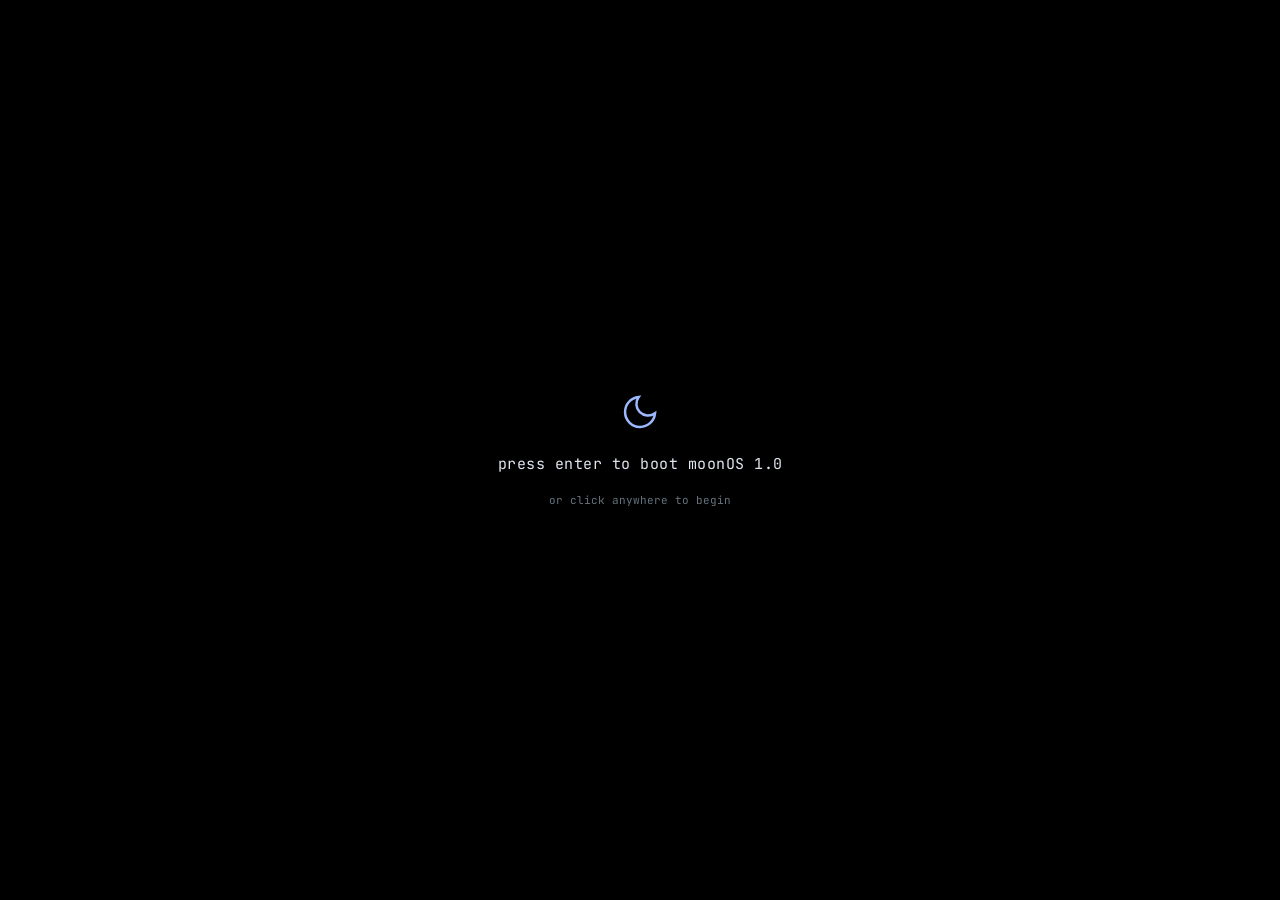
<file: index.html>
<!doctype html>
<html lang="en" data-theme="moon">
  <head>
    <meta charset="UTF-8" />
    <meta name="viewport" content="width=device-width, initial-scale=1.0" />
    <title>moonOS 1.0</title>
    <meta name="description" content="A student-crafted Linux-style desktop operating system in the browser." />
    <!-- Open Graph: rich previews when the demo link is shared -->
    <meta property="og:title" content="moonOS 1.0" />
    <meta property="og:description" content="A student-crafted Linux-style desktop operating system in the browser. No install — open it and it boots." />
    <meta property="og:type" content="website" />
    <meta property="og:url" content="https://ashudhanda.github.io/webos/" />
    <meta name="theme-color" content="#04060d" />
    <link rel="icon" href="data:image/svg+xml,%3Csvg xmlns='http://www.w3.org/2000/svg' viewBox='0 0 24 24' fill='none' stroke='%239db8ff' stroke-width='2'%3E%3Cpath d='M21 12.79A9 9 0 1 1 11.21 3 7 7 0 0 0 21 12.79z'/%3E%3C/svg%3E" />
    <link rel="preconnect" href="https://fonts.googleapis.com" />
    <link rel="preconnect" href="https://fonts.gstatic.com" crossorigin />
    <link href="https://fonts.googleapis.com/css2?family=Inter:wght@400;500;600&family=JetBrains+Mono:wght@400;500;600&display=swap" rel="stylesheet" />
    <link rel="stylesheet" href="css/base.css?v=6" />
    <link rel="stylesheet" href="css/themes.css?v=6" />
    <link rel="stylesheet" href="css/panel.css?v=6" />
    <link rel="stylesheet" href="css/windows.css?v=6" />
    <link rel="stylesheet" href="css/terminal.css?v=6" />
    <link rel="stylesheet" href="css/apps.css?v=6" />
    <link rel="stylesheet" href="css/taskbar.css?v=6" />
    <link rel="stylesheet" href="css/login.css?v=6" />
  </head>
  <body>

    <div id="boot-screen" class="boot-screen">
      <div id="boot-prompt" class="boot-prompt" role="button" tabindex="0" aria-label="Begin boot — press Enter">
        <div class="boot-logo-icon">
          <svg aria-hidden="true" width="40" height="40" viewBox="0 0 24 24" fill="none" stroke="currentColor" stroke-width="1.5">
            <path d="M21 12.79A9 9 0 1 1 11.21 3 7 7 0 0 0 21 12.79z"></path>
          </svg>
        </div>
        <p class="boot-press-text">press enter to boot moonOS 1.0</p>
        <span class="boot-hint">or click anywhere to begin</span>
      </div>

      <div id="boot-grub" class="boot-grub hidden">
        <div class="grub-box">
          <div class="grub-title">GNU GRUB version 2.06</div>
          <div class="grub-menu">
            <div class="grub-item active" data-choice="default" role="button" tabindex="0" aria-label="Boot moonOS">
              <span>* moonOS 1.0 (Linux 6.9.1-moon)</span>
            </div>
            <div class="grub-item" data-choice="advanced" role="button" tabindex="0" aria-label="Advanced boot options">
              <span>  advanced options for moonOS</span>
            </div>
          </div>
          <div class="grub-footer">
            Use &uarr; and &darr; keys to select which entry is highlighted.<br />
            Press enter to boot the selected OS, 'e' to edit the commands before booting.
          </div>
        </div>
      </div>

      <div id="boot-log" class="boot-log hidden">
        <pre id="boot-log-text"></pre>
      </div>
    </div>


    <div id="login-screen" class="login-screen hidden">
      <div class="login-aurora" aria-hidden="true">
        <div class="aurora-blob b1"></div>
        <div class="aurora-blob b2"></div>
        <div class="aurora-blob b3"></div>
      </div>
      <canvas id="login-stars" aria-hidden="true"></canvas>

      <div class="login-top">
        <div class="login-clock" id="login-clock">00:00</div>
        <div class="login-date" id="login-date">loading…</div>
      </div>

      <div class="login-box" id="login-user-card" role="button" tabindex="0" aria-label="Sign in as ashu">
        <div class="login-avatar-ring">
          <div class="login-avatar">
            <svg aria-hidden="true" width="36" height="36" viewBox="0 0 24 24" fill="none" stroke="currentColor" stroke-width="1.5">
              <path d="M20 21v-2a4 4 0 0 0-4-4H8a4 4 0 0 0-4 4v2"></path>
              <circle cx="12" cy="7" r="4"></circle>
            </svg>
          </div>
        </div>
        <div class="login-name">ashu</div>
        <button class="login-hold" id="login-hold-btn" aria-label="Press and hold to sign in">
          <svg class="hold-track" viewBox="0 0 76 76" aria-hidden="true">
            <defs>
              <linearGradient id="holdGrad" x1="0" y1="0" x2="1" y2="1">
                <stop offset="0%" stop-color="#7da0ff"></stop>
                <stop offset="100%" stop-color="#b48cff"></stop>
              </linearGradient>
            </defs>
            <circle class="track" cx="38" cy="38" r="32"></circle>
            <circle class="fill" cx="38" cy="38" r="32"></circle>
          </svg>
          <span class="hold-core">
            <svg aria-hidden="true" width="22" height="22" viewBox="0 0 24 24" fill="none" stroke="currentColor" stroke-width="2">
              <polyline points="9 18 15 12 9 6"></polyline>
            </svg>
          </span>
          <span class="hold-label">hold to sign in</span>
        </button>
      </div>

      <div class="login-foot">
        <span>press <kbd>Enter</kbd> to sign in</span>
        <span>moonOS 1.0</span>
      </div>
    </div>


    <div id="lock-screen" class="lock-screen hidden">
      <div class="lock-backdrop"></div>
      <div class="lock-content">
        <div class="lock-time" id="lock-time">00:00</div>
        <div class="lock-date" id="lock-date">Monday, Jan 1</div>
        <div class="lock-hint">click anywhere to unlock</div>
      </div>
    </div>


    <div id="desktop-env" class="desktop-env hidden">

      <div id="wallpaper" class="wallpaper">
        <canvas id="wallpaper-canvas" class="wallpaper-canvas" aria-hidden="true"></canvas>
        <div class="wallpaper-stars" aria-hidden="true"></div>
        <div class="wallpaper-moon" aria-hidden="true">
          <svg aria-hidden="true" viewBox="0 0 200 200" width="100%" height="100%">
            <defs>
              <radialGradient id="moon-halo" cx="50%" cy="50%" r="50%">
                <stop offset="0%" stop-color="#8fbfff" stop-opacity="0.55" />
                <stop offset="55%" stop-color="#7fb5ff" stop-opacity="0.18" />
                <stop offset="100%" stop-color="#7fb5ff" stop-opacity="0" />
              </radialGradient>
              <linearGradient id="moon-body" x1="0" y1="0" x2="1" y2="1">
                <stop offset="0%" stop-color="#e2efff" />
                <stop offset="55%" stop-color="#a9c8f7" />
                <stop offset="100%" stop-color="#7ba7ec" />
              </linearGradient>
            </defs>
            <circle cx="100" cy="100" r="98" fill="url(#moon-halo)" />
            <path d="M168 102.3A72 72 0 1 1 89.7 24 56 56 0 0 0 168 102.3z" fill="url(#moon-body)" />
          </svg>
        </div>
      </div>


      <header id="top-panel" class="top-panel">
        <div class="panel-left">
          <button id="panel-menu-btn" class="panel-btn panel-brand" title="Applications" aria-label="Applications">
            <svg aria-hidden="true" class="panel-moon-icon" width="16" height="16" viewBox="0 0 24 24" fill="none" stroke="currentColor" stroke-width="1.5">
              <path d="M21 12.79A9 9 0 1 1 11.21 3 7 7 0 0 0 21 12.79z"></path>
            </svg>
            <span class="panel-wordmark">moonOS</span>
          </button>
        </div>

        <div class="panel-center">
          <button id="panel-clock-btn" class="panel-btn clock-btn">
            <span id="panel-clock">Mon Jan 1, 12:00</span>
          </button>
        </div>

        <div class="panel-right">
          <div class="workspace-dots" id="workspace-dots" title="Workspaces (Ctrl+Alt+Left/Right)">
            <button class="ws-dot active" data-ws="0" aria-label="Switch to workspace 1">1</button>
            <button class="ws-dot" data-ws="1" aria-label="Switch to workspace 2">2</button>
            <button class="ws-dot" data-ws="2" aria-label="Switch to workspace 3">3</button>
            <button class="ws-dot" data-ws="3" aria-label="Switch to workspace 4">4</button>
          </div>

          <div class="tray-icons">
            <button id="tray-wifi-btn" class="panel-btn tray-btn" title="Wi-Fi" aria-label="Wi-Fi">
              <svg aria-hidden="true" width="15" height="15" viewBox="0 0 24 24" fill="none" stroke="currentColor" stroke-width="1.5">
                <path d="M5 12.55a11 11 0 0 1 14.08 0"></path>
                <path d="M1.42 9a16 16 0 0 1 21.16 0"></path>
                <path d="M8.53 16.11a6 6 0 0 1 6.95 0"></path>
                <line x1="12" y1="20" x2="12.01" y2="20"></line>
              </svg>
            </button>
            <button id="tray-volume-btn" class="panel-btn tray-btn" title="Audio" aria-label="Audio">
              <svg aria-hidden="true" width="15" height="15" viewBox="0 0 24 24" fill="none" stroke="currentColor" stroke-width="1.5">
                <polygon points="11 5 6 9 2 9 2 15 6 15 11 19 11 5"></polygon>
                <path d="M19.07 4.93a10 10 0 0 1 0 14.14M15.54 8.46a5 5 0 0 1 0 7.07"></path>
              </svg>
            </button>
            <button id="tray-battery-btn" class="panel-btn tray-btn" title="Battery" aria-label="Battery">
              <svg aria-hidden="true" width="15" height="15" viewBox="0 0 24 24" fill="none" stroke="currentColor" stroke-width="1.5">
                <rect x="1" y="6" width="18" height="12" rx="2" ry="2"></rect>
                <line x1="23" y1="11" x2="23" y2="13"></line>
                <rect x="3" y="8" width="10" height="8" fill="currentColor"></rect>
              </svg>
            </button>
            <button id="tray-power-btn" class="panel-btn tray-btn" title="Session" aria-label="Session">
              <svg aria-hidden="true" width="15" height="15" viewBox="0 0 24 24" fill="none" stroke="currentColor" stroke-width="1.5">
                <path d="M18.36 6.64a9 9 0 1 1-12.73 0"></path>
                <line x1="12" y1="2" x2="12" y2="12"></line>
              </svg>
            </button>
          </div>
        </div>
      </header>


      <div id="app-menu-popup" class="panel-popup menu-popup hidden">
        <div class="menu-header">
          <span class="menu-user">ashu@moonos</span>
          <span class="menu-status">v1.0</span>
        </div>
        <div class="menu-list">
          <button class="menu-item" data-launch="terminal">
            <svg aria-hidden="true" width="16" height="16" viewBox="0 0 24 24" fill="none" stroke="currentColor" stroke-width="1.5"><polyline points="4 17 10 11 4 5"></polyline><line x1="12" y1="19" x2="20" y2="19"></line></svg>
            <span>Terminal</span>
          </button>
          <button class="menu-item" data-launch="files">
            <svg aria-hidden="true" width="16" height="16" viewBox="0 0 24 24" fill="none" stroke="currentColor" stroke-width="1.5"><path d="M22 19a2 2 0 0 1-2 2H4a2 2 0 0 1-2-2V5a2 2 0 0 1 2-2h5l2 3h9a2 2 0 0 1 2 2z"></path></svg>
            <span>Files</span>
          </button>
          <button class="menu-item" data-launch="editor">
            <svg aria-hidden="true" width="16" height="16" viewBox="0 0 24 24" fill="none" stroke="currentColor" stroke-width="1.5"><path d="M11 4H4a2 2 0 0 0-2 2v14a2 2 0 0 0 2 2h14a2 2 0 0 0 2-2v-7"></path><path d="M18.5 2.5a2.121 2.121 0 0 1 3 3L12 15l-4 1 1-4 9.5-9.5z"></path></svg>
            <span>Text Editor</span>
          </button>
          <button class="menu-item" data-launch="calc">
            <svg aria-hidden="true" width="16" height="16" viewBox="0 0 24 24" fill="none" stroke="currentColor" stroke-width="1.5"><rect x="4" y="2" width="16" height="20" rx="2"></rect><line x1="8" y1="6" x2="16" y2="6"></line><line x1="16" y1="14" x2="16" y2="18"></line><path d="M8 10h.01M12 10h.01M16 10h.01M8 14h.01M12 14h.01M8 18h.01M12 18h.01"></path></svg>
            <span>Calculator</span>
          </button>
          <button class="menu-item" data-launch="settings">
            <svg aria-hidden="true" width="16" height="16" viewBox="0 0 24 24" fill="none" stroke="currentColor" stroke-width="1.5"><line x1="4" y1="21" x2="4" y2="14"></line><line x1="4" y1="10" x2="4" y2="3"></line><line x1="12" y1="21" x2="12" y2="12"></line><line x1="12" y1="8" x2="12" y2="3"></line><line x1="20" y1="21" x2="20" y2="16"></line><line x1="20" y1="12" x2="20" y2="3"></line><line x1="1" y1="14" x2="7" y2="14"></line><line x1="9" y1="8" x2="15" y2="8"></line><line x1="17" y1="16" x2="23" y2="16"></line></svg>
            <span>Settings</span>
          </button>
          <button class="menu-item" data-launch="monitor">
            <svg aria-hidden="true" width="16" height="16" viewBox="0 0 24 24" fill="none" stroke="currentColor" stroke-width="1.5"><rect x="2" y="3" width="20" height="14" rx="2" ry="2"></rect><line x1="8" y1="21" x2="16" y2="21"></line><line x1="12" y1="17" x2="12" y2="21"></line><polyline points="6 10 9 13 12 7 15 11 18 8"></polyline></svg>
            <span>System Monitor</span>
          </button>
        </div>
        <button class="menu-item" data-launch="notes">
          <svg aria-hidden="true" width="16" height="16" viewBox="0 0 24 24" fill="none" stroke="currentColor" stroke-width="1.5"><rect x="4" y="3" width="16" height="18" rx="2"></rect><line x1="8" y1="8" x2="16" y2="8"></line><line x1="8" y1="12" x2="16" y2="12"></line></svg>
          <span>Sticky Notes</span>
        </button>
        <button class="menu-item" data-launch="snake">
          <svg aria-hidden="true" width="16" height="16" viewBox="0 0 24 24" fill="none" stroke="currentColor" stroke-width="1.5"><path d="M4 16c4 0 4-4 8-4s4-4 8-4"></path><circle cx="19" cy="8" r="1" fill="currentColor"></circle><path d="M4 16v3h3"></path></svg>
          <span>Snake</span>
        </button>
        <button class="menu-item" data-launch="mines">
          <svg aria-hidden="true" width="16" height="16" viewBox="0 0 24 24" fill="none" stroke="currentColor" stroke-width="1.5"><circle cx="12" cy="12" r="8"></circle><line x1="12" y1="2" x2="12" y2="6"></line><line x1="12" y1="18" x2="12" y2="22"></line><line x1="2" y1="12" x2="6" y2="12"></line><line x1="18" y1="12" x2="22" y2="12"></line></svg>
          <span>Minesweeper</span>
        </button>
        <button class="menu-item" data-launch="music">
          <svg aria-hidden="true" width="16" height="16" viewBox="0 0 24 24" fill="none" stroke="currentColor" stroke-width="1.5"><path d="M9 18V5l12-2v13"></path><circle cx="6" cy="18" r="3"></circle><circle cx="18" cy="16" r="3"></circle></svg>
          <span>Music Studio</span>
        </button>
        <button class="menu-item" data-launch="calendar">
          <svg aria-hidden="true" width="16" height="16" viewBox="0 0 24 24" fill="none" stroke="currentColor" stroke-width="1.5"><rect x="3" y="4" width="18" height="18" rx="2"></rect><line x1="16" y1="2" x2="16" y2="6"></line><line x1="8" y1="2" x2="8" y2="6"></line><line x1="3" y1="10" x2="21" y2="10"></line></svg>
          <span>Calendar</span>
        </button>
        <button class="menu-item" data-launch="tasks">
          <svg aria-hidden="true" width="16" height="16" viewBox="0 0 24 24" fill="none" stroke="currentColor" stroke-width="1.5"><polyline points="9 11 12 14 22 4"></polyline><path d="M21 12v7a2 2 0 0 1-2 2H5a2 2 0 0 1-2-2V5a2 2 0 0 1 2-2h11"></path></svg>
          <span>Tasks</span>
        </button>
        <button class="menu-item" data-launch="clock">
          <svg aria-hidden="true" width="16" height="16" viewBox="0 0 24 24" fill="none" stroke="currentColor" stroke-width="1.5"><circle cx="12" cy="12" r="10"></circle><polyline points="12 6 12 12 16 14"></polyline></svg>
          <span>Clock</span>
        </button>
        <button class="menu-item" data-launch="passgen">
          <svg aria-hidden="true" width="16" height="16" viewBox="0 0 24 24" fill="none" stroke="currentColor" stroke-width="1.5"><rect x="3" y="11" width="18" height="11" rx="2"></rect><path d="M7 11V7a5 5 0 0 1 9.9-1"></path><circle cx="12" cy="16" r="1.5" fill="currentColor"></circle></svg>
          <span>Password Generator</span>
        </button>
        <button class="menu-item" data-launch="voice">
          <svg aria-hidden="true" width="16" height="16" viewBox="0 0 24 24" fill="none" stroke="currentColor" stroke-width="1.5"><rect x="9" y="2" width="6" height="12" rx="3"></rect><path d="M5 10a7 7 0 0 0 14 0"></path><line x1="12" y1="17" x2="12" y2="22"></line></svg>
          <span>Voice Assistant</span>
        </button>
        <button class="menu-item" data-launch="aichat">
          <svg aria-hidden="true" width="16" height="16" viewBox="0 0 24 24" fill="none" stroke="currentColor" stroke-width="1.5"><path d="M21 15a2 2 0 0 1-2 2H7l-4 4V5a2 2 0 0 1 2-2h14a2 2 0 0 1 2 2z"></path></svg>
          <span>AI Chat</span>
        </button>
        <button class="menu-item" data-launch="weather">
          <svg aria-hidden="true" width="16" height="16" viewBox="0 0 24 24" fill="none" stroke="currentColor" stroke-width="1.5"><circle cx="12" cy="12" r="4"></circle><path d="M12 2v2M12 20v2M4.9 4.9l1.4 1.4M17.7 17.7l1.4 1.4M2 12h2M20 12h2M4.9 19.1l1.4-1.4M17.7 6.3l1.4-1.4"></path></svg>
          <span>Weather</span>
        </button>
        <button class="menu-item" data-launch="camera">
          <svg aria-hidden="true" width="16" height="16" viewBox="0 0 24 24" fill="none" stroke="currentColor" stroke-width="1.5"><path d="M23 19a2 2 0 0 1-2 2H3a2 2 0 0 1-2-2V8a2 2 0 0 1 2-2h4l2-3h6l2 3h4a2 2 0 0 1 2 2z"></path><circle cx="12" cy="13" r="4"></circle></svg>
          <span>Camera</span>
        </button>
        <button class="menu-item" data-launch="recorder">
          <svg aria-hidden="true" width="16" height="16" viewBox="0 0 24 24" fill="none" stroke="currentColor" stroke-width="1.5"><circle cx="12" cy="12" r="10"></circle><circle cx="12" cy="12" r="3" fill="currentColor"></circle></svg>
          <span>Sound Recorder</span>
        </button>
        <button class="menu-item" data-launch="paint">
          <svg aria-hidden="true" width="16" height="16" viewBox="0 0 24 24" fill="none" stroke="currentColor" stroke-width="1.5"><path d="M12 19l7-7 3 3-7 7-3-3z"></path><path d="M18 13l-1.5-7.5L2 2l3.5 14.5L13 18l5-5z"></path><circle cx="11" cy="11" r="2"></circle></svg>
          <span>Paint</span>
        </button>
        <div class="menu-footer">
          <button id="menu-lock-btn" class="menu-footer-btn">
            <svg aria-hidden="true" width="14" height="14" viewBox="0 0 24 24" fill="none" stroke="currentColor" stroke-width="1.5"><rect x="3" y="11" width="18" height="11" rx="2" ry="2"></rect><path d="M7 11V7a5 5 0 0 1 10 0v4"></path></svg>
            <span>Lock Screen</span>
          </button>
        </div>
      </div>


      <div id="calendar-popup" class="panel-popup calendar-popup hidden">
        <div class="cal-header">
          <button id="cal-prev" class="cal-nav" aria-label="Previous month">&lt;</button>
          <span id="cal-month-title" class="cal-title">Month Year</span>
          <button id="cal-next" class="cal-nav" aria-label="Next month">&gt;</button>
        </div>
        <div class="cal-days-grid" id="cal-days-grid"></div>
      </div>


      <div id="wifi-popup" class="panel-popup tray-popup hidden">
        <div class="tray-popup-title">Network</div>
        <div class="tray-popup-row active-net">
          <svg aria-hidden="true" width="14" height="14" viewBox="0 0 24 24" fill="none" stroke="currentColor" stroke-width="1.5"><path d="M5 12.55a11 11 0 0 1 14.08 0"></path><path d="M1.42 9a16 16 0 0 1 21.16 0"></path><path d="M8.53 16.11a6 6 0 0 1 6.95 0"></path><line x1="12" y1="20" x2="12.01" y2="20"></line></svg>
          <div class="tray-popup-details">
            <div class="tray-popup-name">moon-net</div>
            <div class="tray-popup-sub">Connected &bull; 100 Mbps</div>
          </div>
        </div>
      </div>

      <div id="volume-popup" class="panel-popup tray-popup hidden">
        <div class="tray-popup-title">Sound Output</div>
        <div class="volume-slider-row">
          <svg aria-hidden="true" width="14" height="14" viewBox="0 0 24 24" fill="none" stroke="currentColor" stroke-width="1.5"><polygon points="11 5 6 9 2 9 2 15 6 15 11 19 11 5"></polygon><path d="M15.54 8.46a5 5 0 0 1 0 7.07"></path></svg>
          <input type="range" id="volume-slider" min="0" max="100" value="75" aria-label="Volume" />
          <span id="volume-val" class="volume-val">75%</span>
        </div>
      </div>

      <div id="battery-popup" class="panel-popup tray-popup hidden">
        <div class="tray-popup-title">Power &amp; Battery</div>
        <div class="tray-popup-row">
          <div class="battery-status-circle"></div>
          <div class="tray-popup-details">
            <div class="tray-popup-name">100% &bull; Fully Charged</div>
            <div class="tray-popup-sub">Power source: AC Adapter</div>
          </div>
        </div>
      </div>

      <div id="power-popup" class="panel-popup tray-popup hidden">
        <div class="tray-popup-title">Session Options</div>
        <button class="tray-action-btn" id="session-lock-btn">
          <svg aria-hidden="true" width="14" height="14" viewBox="0 0 24 24" fill="none" stroke="currentColor" stroke-width="1.5"><rect x="3" y="11" width="18" height="11" rx="2" ry="2"></rect><path d="M7 11V7a5 5 0 0 1 10 0v4"></path></svg>
          <span>Lock Session (Super+L)</span>
        </button>
        <button class="tray-action-btn" id="session-reboot-btn">
          <svg aria-hidden="true" width="14" height="14" viewBox="0 0 24 24" fill="none" stroke="currentColor" stroke-width="1.5"><polyline points="23 4 23 10 17 10"></polyline><path d="M20.49 15a9 9 0 1 1-2.12-9.36L23 10"></path></svg>
          <span>Restart moonOS</span>
        </button>
      </div>


      <div id="desktop-clock-widget" class="desktop-clock-widget">
        <div class="desktop-clock-time"><span id="desktop-clock-hours">12</span><span class="desktop-clock-colon">:</span><span id="desktop-clock-mins">00</span></div>
        <div class="desktop-clock-date" id="desktop-clock-date">Thu, 27 Aug</div>
      </div>


      <div id="workspaces-viewport" class="workspaces-viewport">
        <div id="workspaces-strip" class="workspaces-strip">
          <div class="workspace-sheet" data-ws-index="0">

            <div class="desktop-icons" id="desktop-icons">
              <div class="desktop-icon" data-action="open-folder" data-path="/home/ashu" tabindex="0" role="button" aria-label="Home folder">
                <div class="icon-glyph">
                  <svg aria-hidden="true" width="34" height="34" viewBox="0 0 24 24" fill="none" stroke="currentColor" stroke-width="1.5">
                    <path d="M3 9l9-7 9 7v11a2 2 0 0 1-2 2H5a2 2 0 0 1-2-2z"></path>
                    <polyline points="9 22 9 12 15 12 15 22"></polyline>
                  </svg>
                </div>
                <span class="icon-label">Home</span>
              </div>

              <div class="desktop-icon" data-action="open-file" data-path="/home/ashu/readme.txt" tabindex="0" role="button" aria-label="Open readme.txt">
                <div class="icon-glyph">
                  <svg aria-hidden="true" width="34" height="34" viewBox="0 0 24 24" fill="none" stroke="currentColor" stroke-width="1.5">
                    <path d="M14 2H6a2 2 0 0 0-2 2v16a2 2 0 0 0 2 2h12a2 2 0 0 0 2-2V8z"></path>
                    <polyline points="14 2 14 8 20 8"></polyline>
                    <line x1="16" y1="13" x2="8" y2="13"></line>
                    <line x1="16" y1="17" x2="8" y2="17"></line>
                    <polyline points="10 9 9 9 8 9"></polyline>
                  </svg>
                </div>
                <span class="icon-label">readme.txt</span>
              </div>

              <div class="desktop-icon" data-action="open-folder" data-path="/home/ashu/Projects" tabindex="0" role="button" aria-label="Projects folder">
                <div class="icon-glyph">
                  <svg aria-hidden="true" width="34" height="34" viewBox="0 0 24 24" fill="none" stroke="currentColor" stroke-width="1.5">
                    <path d="M22 19a2 2 0 0 1-2 2H4a2 2 0 0 1-2-2V5a2 2 0 0 1 2-2h5l2 3h9a2 2 0 0 1 2 2z"></path>
                  </svg>
                </div>
                <span class="icon-label">Projects</span>
              </div>
            </div>

            <div class="windows-container" id="windows-ws-0"></div>
          </div>

          <div class="workspace-sheet" data-ws-index="1">
            <div class="windows-container" id="windows-ws-1"></div>
          </div>

          <div class="workspace-sheet" data-ws-index="2">
            <div class="windows-container" id="windows-ws-2"></div>
          </div>

          <div class="workspace-sheet" data-ws-index="3">
            <div class="windows-container" id="windows-ws-3"></div>
          </div>
        </div>
      </div>


      <div id="alttab-overlay" class="alttab-overlay hidden">
        <div class="alttab-box">
          <div class="alttab-header">Switch Windows</div>
          <div class="alttab-list" id="alttab-list"></div>
        </div>
      </div>


      <div id="desktop-ctx-menu" class="ctx-menu hidden">
        <button class="ctx-item" data-action="ctx-open-terminal">
          <svg aria-hidden="true" width="14" height="14" viewBox="0 0 24 24" fill="none" stroke="currentColor" stroke-width="1.5"><polyline points="4 17 10 11 4 5"></polyline><line x1="12" y1="19" x2="20" y2="19"></line></svg>
          <span>Open Terminal</span>
        </button>
        <div class="ctx-divider"></div>
        <button class="ctx-item" data-action="ctx-change-theme">
          <svg aria-hidden="true" width="14" height="14" viewBox="0 0 24 24" fill="none" stroke="currentColor" stroke-width="1.5"><circle cx="12" cy="12" r="10"></circle><path d="M12 2a7 7 0 0 0 0 14v6"></path></svg>
          <span>Theme</span>
        </button>
        <button class="ctx-item" data-action="ctx-next-theme">
          <svg aria-hidden="true" width="14" height="14" viewBox="0 0 24 24" fill="none" stroke="currentColor" stroke-width="1.5"><polyline points="23 4 23 10 17 10"></polyline><path d="M20.49 15a9 9 0 1 1-2.12-9.36L23 10"></path></svg>
          <span>Next Theme</span>
        </button>
        <button class="ctx-item" data-action="ctx-arrange-icons">
          <svg aria-hidden="true" width="14" height="14" viewBox="0 0 24 24" fill="none" stroke="currentColor" stroke-width="1.5"><rect x="3" y="3" width="7" height="7" rx="1"></rect><rect x="14" y="3" width="7" height="7" rx="1"></rect><rect x="3" y="14" width="7" height="7" rx="1"></rect><rect x="14" y="14" width="7" height="7" rx="1"></rect></svg>
          <span>Arrange Icons</span>
        </button>
        <button class="ctx-item" data-action="ctx-about">
          <svg aria-hidden="true" width="14" height="14" viewBox="0 0 24 24" fill="none" stroke="currentColor" stroke-width="1.5"><circle cx="12" cy="12" r="10"></circle><line x1="12" y1="16" x2="12" y2="12"></line><line x1="12" y1="8" x2="12.01" y2="8"></line></svg>
          <span>About moonOS</span>
        </button>
      </div>


      <div id="icon-ctx-menu" class="ctx-menu hidden">
        <button class="ctx-item" data-action="icon-open">
          <svg aria-hidden="true" width="14" height="14" viewBox="0 0 24 24" fill="none" stroke="currentColor" stroke-width="1.5"><path d="M18 13v6a2 2 0 0 1-2 2H5a2 2 0 0 1-2-2V8a2 2 0 0 1 2-2h6"></path><polyline points="15 3 21 3 21 9"></polyline><line x1="10" y1="14" x2="21" y2="3"></line></svg>
          <span>Open</span>
        </button>
        <button class="ctx-item danger" data-action="icon-delete">
          <svg aria-hidden="true" width="14" height="14" viewBox="0 0 24 24" fill="none" stroke="currentColor" stroke-width="1.5"><polyline points="3 6 5 6 21 6"></polyline><path d="M19 6v14a2 2 0 0 1-2 2H7a2 2 0 0 1-2-2V6m3 0V4a2 2 0 0 1 2-2h4a2 2 0 0 1 2 2v2"></path></svg>
          <span>Delete</span>
        </button>
      </div>

      <div id="files-ctx-menu" class="ctx-menu hidden">
        <button class="ctx-item" data-action="files-new-file">
          <svg aria-hidden="true" width="14" height="14" viewBox="0 0 24 24" fill="none" stroke="currentColor" stroke-width="1.5"><path d="M14 2H6a2 2 0 0 0-2 2v16a2 2 0 0 0 2 2h12a2 2 0 0 0 2-2V8z"></path><line x1="12" y1="11" x2="12" y2="17"></line><line x1="9" y1="14" x2="15" y2="14"></line></svg>
          <span>New File</span>
        </button>
        <button class="ctx-item" data-action="files-new-folder">
          <svg aria-hidden="true" width="14" height="14" viewBox="0 0 24 24" fill="none" stroke="currentColor" stroke-width="1.5"><path d="M22 19a2 2 0 0 1-2 2H4a2 2 0 0 1-2-2V5a2 2 0 0 1 2-2h5l2 3h9a2 2 0 0 1 2 2z"></path><line x1="12" y1="11" x2="12" y2="17"></line><line x1="9" y1="14" x2="15" y2="14"></line></svg>
          <span>New Folder</span>
        </button>
        <div class="ctx-divider item-action-divider"></div>
        <button class="ctx-item item-action" data-action="files-rename">
          <svg aria-hidden="true" width="14" height="14" viewBox="0 0 24 24" fill="none" stroke="currentColor" stroke-width="1.5"><path d="M17 3a2.828 2.828 0 1 1 4 4L7.5 20.5 2 22l1.5-5.5L17 3z"></path></svg>
          <span>Rename</span>
        </button>
        <button class="ctx-item item-action danger" data-action="files-delete">
          <svg aria-hidden="true" width="14" height="14" viewBox="0 0 24 24" fill="none" stroke="currentColor" stroke-width="1.5"><polyline points="3 6 5 6 21 6"></polyline><path d="M19 6v14a2 2 0 0 1-2 2H7a2 2 0 0 1-2-2V6m3 0V4a2 2 0 0 1 2-2h4a2 2 0 0 1 2 2v2"></path></svg>
          <span>Delete</span>
        </button>
      </div>


      <div id="notifications-container" class="notifications-container"></div>
    </div>


    <div id="taskbar"></div>


    <script defer src="js/core/fs.js?v=6"></script>
    <script defer src="js/core/notify.js?v=6"></script>
    <script defer src="js/core/wm.js?v=6"></script>
    <script defer src="js/core/panel.js?v=6"></script>
    <script defer src="js/core/taskbar.js?v=6"></script>
    <script defer src="js/core/loginfx.js?v=6"></script>
    <script defer src="js/core/boot.js?v=6"></script>
    <script defer src="js/core/matrix.js?v=6"></script>
    <script defer src="js/core/sound.js?v=6"></script>
    <script defer src="js/apps/terminal.js?v=6"></script>
    <script defer src="js/apps/files.js?v=6"></script>
    <script defer src="js/apps/editor.js?v=6"></script>
    <script defer src="js/apps/calc.js?v=6"></script>
    <script defer src="js/apps/settings.js?v=6"></script>
    <script defer src="js/apps/monitor.js?v=6"></script>
    <script defer src="js/apps/notes.js?v=6"></script>
    <script defer src="js/apps/snake.js?v=6"></script>
    <script defer src="js/apps/mines.js?v=6"></script>
    <script defer src="js/apps/music.js?v=6"></script>
    <script defer src="js/apps/calendar.js?v=6"></script>
    <script defer src="js/apps/tasks.js?v=6"></script>
    <script defer src="js/apps/clock.js?v=6"></script>
    <script defer src="js/apps/passgen.js?v=6"></script>
    <script defer src="js/apps/voice.js?v=6"></script>
    <script defer src="js/apps/aichat.js?v=6"></script>
    <script defer src="js/apps/weather.js?v=6"></script>
    <script defer src="js/apps/camera.js?v=6"></script>
    <script defer src="js/apps/recorder.js?v=6"></script>
    <script defer src="js/apps/paint.js?v=6"></script>
    <script defer src="js/core/wallpaper.js?v=6"></script>
    <script defer src="js/core/ambience.js?v=6"></script>
    <script defer src="js/main.js?v=6"></script>
  </body>
</html>
</file>
<file: css/base.css>
/* base.css - reset, core variables, utility & screen styles */

*, *::before, *::after {
  box-sizing: border-box;
  margin: 0;
  padding: 0;
  user-select: none;
  -webkit-user-select: none;
}

:root {
  --font-sans: 'Inter', -apple-system, BlinkMacSystemFont, 'Segoe UI', Roboto, sans-serif;
  --font-mono: 'JetBrains Mono', monospace;
  --radius-win: 10px;
  --radius-ctrl: 8px;
  --panel-height: 32px;
}

html, body {
  width: 100vw;
  height: 100vh;
  overflow: hidden;
  font-family: var(--font-sans);
  font-size: 13px;
  line-height: 1.5;
  color: var(--text);
  background-color: var(--bg-from);
  -webkit-font-smoothing: antialiased;
}

input, button, textarea, select {
  font-family: inherit;
  font-size: inherit;
  color: inherit;
  border: none;
  background: transparent;
  outline: none;
}

button {
  cursor: pointer;
}

.hidden {
  display: none !important;
}

/* Boot Screen Styles */
.boot-screen {
  position: fixed;
  inset: 0;
  background: #000000;
  color: #c0c5ce;
  font-family: var(--font-mono);
  z-index: 99999;
  display: flex;
  flex-direction: column;
  justify-content: center;
  align-items: center;
  padding: 24px;
}

.boot-prompt {
  text-align: center;
  display: flex;
  flex-direction: column;
  align-items: center;
  gap: 16px;
  cursor: pointer;
}

.boot-logo-icon {
  color: #9db8ff;
  animation: pulse-moon 2s infinite ease-in-out;
}

@keyframes pulse-moon {
  0%, 100% { opacity: 0.7; transform: scale(1); }
  50% { opacity: 1; transform: scale(1.05); }
}

.boot-press-text {
  font-size: 15px;
  color: #e0e5ee;
  letter-spacing: 0.5px;
}

.boot-hint {
  font-size: 11px;
  color: #65737e;
}

.boot-grub {
  width: 100%;
  max-width: 680px;
  border: 1px solid #4f5b66;
  background: #050505;
  padding: 18px;
  border-radius: 4px;
  box-shadow: 0 10px 30px rgba(0,0,0,0.8);
}

.grub-title {
  text-align: center;
  margin-bottom: 16px;
  font-weight: bold;
  color: #d8dee9;
}

.grub-menu {
  border: 1px solid #343d46;
  background: #0d0f12;
  margin-bottom: 16px;
}

.grub-item {
  padding: 8px 12px;
  color: #a7adba;
  cursor: pointer;
}

.grub-item.active {
  background: #2b303c;
  color: #ffffff;
}

.grub-footer {
  font-size: 11px;
  color: #65737e;
  line-height: 1.4;
}

.boot-log {
  position: absolute;
  inset: 0;
  background: #000;
  padding: 20px;
  overflow: hidden;
  color: #abb2bf;
  font-family: var(--font-mono);
  font-size: 12px;
  line-height: 1.6;
}

.boot-log pre {
  margin: 0;
  white-space: pre-wrap;
  word-break: break-all;
}

/* Login Screen Styles */
.login-screen {
  position: fixed;
  inset: 0;
  z-index: 9999;
  display: flex;
  justify-content: center;
  align-items: center;
  transition: opacity 300ms ease;
}

.login-backdrop {
  position: absolute;
  inset: 0;
  background: var(--wallpaper);
  filter: blur(24px) brightness(0.65);
  transform: scale(1.08);
}

.login-box {
  position: relative;
  z-index: 10;
  background: var(--window);
  border: 1px solid var(--border);
  border-radius: var(--radius-win);
  padding: 36px 44px;
  display: flex;
  flex-direction: column;
  align-items: center;
  box-shadow: 0 20px 60px rgba(0,0,0,0.5);
  cursor: pointer;
  transition: transform 150ms ease, border-color 150ms ease;
  width: 240px;
}

.login-box:hover {
  transform: translateY(-2px);
  border-color: var(--accent);
}

.login-avatar {
  width: 68px;
  height: 68px;
  border-radius: 50%;
  background: var(--accent-soft);
  color: var(--accent);
  display: flex;
  align-items: center;
  justify-content: center;
  margin-bottom: 14px;
}

.login-name {
  font-size: 17px;
  font-weight: 600;
  color: var(--text);
  margin-bottom: 2px;
}

.login-sub {
  font-size: 12px;
  color: var(--dim);
  margin-bottom: 16px;
}

.login-action {
  font-size: 11px;
  color: var(--accent);
  padding: 4px 12px;
  border-radius: var(--radius-ctrl);
  background: var(--accent-soft);
}

/* Lock Screen */
.lock-screen {
  position: fixed;
  inset: 0;
  z-index: 9990;
  display: flex;
  justify-content: center;
  align-items: center;
  cursor: pointer;
  transition: opacity 250ms ease;
}

.lock-backdrop {
  position: absolute;
  inset: 0;
  background: var(--wallpaper);
  filter: blur(28px) brightness(0.6);
  transform: scale(1.08);
}

.lock-content {
  position: relative;
  z-index: 10;
  text-align: center;
  color: var(--text);
}

.lock-time {
  font-size: 64px;
  font-weight: 600;
  letter-spacing: -1px;
  line-height: 1;
  margin-bottom: 8px;
  text-shadow: 0 4px 16px rgba(0,0,0,0.4);
}

.lock-date {
  font-size: 18px;
  color: var(--dim);
  margin-bottom: 32px;
}

.lock-hint {
  font-size: 12px;
  color: var(--accent);
  padding: 6px 14px;
  border-radius: 20px;
  background: var(--accent-soft);
  display: inline-block;
}

/* Desktop Environment */
.desktop-env {
  position: fixed;
  inset: 0;
  display: flex;
  flex-direction: column;
  overflow: hidden;
}

.wallpaper {
  position: absolute;
  inset: 0;
  background: var(--wallpaper);
  z-index: 0;
  pointer-events: none;
  overflow: hidden;
}

/* Procedural animated planet wallpaper (canvas, no video) */
.wallpaper-canvas {
  position: absolute;
  inset: 0;
  width: 100%;
  height: 100%;
  z-index: 0;
  pointer-events: none;
}

/* Planet themes use the canvas wallpaper; hide the CSS star/moon art */
html[data-theme="moon"] .wallpaper-stars,
html[data-theme="mars"] .wallpaper-stars,
html[data-theme="earth"] .wallpaper-stars,
html[data-theme="saturn"] .wallpaper-stars,
html[data-theme="moon"] .wallpaper-moon,
html[data-theme="mars"] .wallpaper-moon,
html[data-theme="earth"] .wallpaper-moon,
html[data-theme="saturn"] .wallpaper-moon {
  display: none;
}

/* Twinkling star field (pure CSS) */
.wallpaper-stars {
  position: absolute;
  inset: 0;
  background-image:
    radial-gradient(1.5px 1.5px at 12% 22%, rgba(255,255,255,.9), transparent 60%),
    radial-gradient(1px 1px at 28% 68%, rgba(255,255,255,.5), transparent 60%),
    radial-gradient(1.5px 1.5px at 42% 12%, rgba(255,255,255,.7), transparent 60%),
    radial-gradient(1px 1px at 55% 42%, rgba(255,255,255,.45), transparent 60%),
    radial-gradient(2px 2px at 66% 78%, rgba(200,220,255,.8), transparent 60%),
    radial-gradient(1px 1px at 74% 32%, rgba(255,255,255,.55), transparent 60%),
    radial-gradient(1.5px 1.5px at 86% 58%, rgba(255,255,255,.75), transparent 60%),
    radial-gradient(1px 1px at 8% 82%, rgba(255,255,255,.4), transparent 60%),
    radial-gradient(1px 1px at 34% 88%, rgba(255,255,255,.5), transparent 60%),
    radial-gradient(1.5px 1.5px at 92% 12%, rgba(200,220,255,.65), transparent 60%),
    radial-gradient(1px 1px at 48% 55%, rgba(255,255,255,.35), transparent 60%),
    radial-gradient(1px 1px at 20% 45%, rgba(255,255,255,.45), transparent 60%);
  animation: stars-twinkle 5s ease-in-out infinite alternate;
}

@keyframes stars-twinkle {
  from { opacity: 0.65; }
  to { opacity: 1; }
}

/* Glowing crescent moon centerpiece */
.wallpaper-moon {
  position: absolute;
  top: 44%;
  left: 56%;
  width: min(50vmin, 440px);
  height: min(50vmin, 440px);
  transform: translate(-50%, -58%);
  filter: drop-shadow(0 0 46px rgba(140, 190, 255, 0.5)) drop-shadow(0 0 120px rgba(150, 120, 255, 0.25));
  opacity: 0.9;
  animation: moon-float 9s ease-in-out infinite;
}

@keyframes moon-float {
  0%, 100% { transform: translate(-50%, -58%); }
  50% { transform: translate(-50%, -56%); }
}

/* Desktop Clock Widget */
.desktop-clock-widget {
  position: fixed;
  top: 96px;
  right: 28px;
  text-align: right;
  z-index: 0;
  pointer-events: none;
  font-family: var(--font-mono, 'JetBrains Mono', monospace);
  text-shadow: 0 2px 12px rgba(0, 0, 0, 0.45);
}

.desktop-clock-time {
  font-size: 56px;
  font-weight: 600;
  color: var(--text);
  line-height: 1;
  letter-spacing: -0.5px;
}

.desktop-clock-colon {
  display: inline-block;
  animation: clock-colon-blink 1s ease-in-out infinite;
}

@keyframes clock-colon-blink {
  0%, 100% { opacity: 1; }
  50% { opacity: 0.15; }
}

.desktop-clock-date {
  font-size: 14px;
  color: var(--dim);
  margin-top: 4px;
  font-weight: 400;
}

/* Desktop Icons */
.desktop-icons {
  position: absolute;
  top: 14px;
  left: 14px;
  display: grid;
  grid-template-columns: 76px;
  grid-auto-rows: 76px;
  gap: 8px;
  z-index: 10;
}

.desktop-icon {
  width: 76px;
  height: 76px;
  display: flex;
  flex-direction: column;
  align-items: center;
  justify-content: center;
  padding: 6px 4px;
  border-radius: var(--radius-ctrl);
  border: 1px solid transparent;
  cursor: pointer;
  transition: background 120ms ease, border-color 120ms ease;
  outline: none;
}

.desktop-icon:hover {
  background: rgba(130, 184, 255, 0.08);
}

.desktop-icon:hover .icon-glyph {
  filter: drop-shadow(0 0 10px rgba(130, 184, 255, 0.65));
  color: #a9ccff;
}

.desktop-icon.selected, .desktop-icon:focus {
  background: var(--accent-soft);
  border-color: var(--accent);
}

.icon-glyph {
  color: var(--accent);
  display: flex;
  align-items: center;
  justify-content: center;
  margin-bottom: 4px;
}

.icon-label {
  font-size: 11px;
  color: var(--text);
  text-align: center;
  line-height: 1.2;
  word-break: break-word;
  max-width: 70px;
  text-shadow: 0 1px 3px rgba(0, 0, 0, 0.8);
  white-space: nowrap;
  overflow: hidden;
  text-overflow: ellipsis;
}

/* Drag ghost: floating copy of a menu item while dragging it to the desktop */
.drag-ghost {
  position: fixed;
  z-index: 9000;
  pointer-events: none;
  display: flex;
  flex-direction: column;
  align-items: center;
  gap: 2px;
  padding: 10px 12px;
  background: rgba(20, 28, 48, 0.92);
  border: 1px solid var(--accent);
  border-radius: var(--radius-ctrl);
  box-shadow: 0 12px 32px rgba(0, 0, 0, 0.55), 0 0 18px rgba(130, 184, 255, 0.25);
  transform: translate(-50%, -60%) scale(1.05);
  color: var(--accent);
  font-size: 11px;
  touch-action: none;
  opacity: 0.95;
}

/* Context Menus */
.ctx-menu {
  position: fixed;
  z-index: 9999;
  background: var(--window);
  border: 1px solid rgba(140, 180, 255, 0.20);
  border-radius: var(--radius-ctrl);
  box-shadow: 0 12px 36px rgba(0,0,0,0.5), 0 0 28px rgba(130, 184, 255, 0.08);
  padding: 4px;
  min-width: 160px;
  backdrop-filter: blur(24px) saturate(1.5);
  -webkit-backdrop-filter: blur(24px) saturate(1.5);
}

.ctx-item {
  width: 100%;
  padding: 6px 10px;
  display: flex;
  align-items: center;
  gap: 8px;
  border-radius: 4px;
  font-size: 12px;
  color: var(--text);
  text-align: left;
  transition: background 100ms ease;
}

.ctx-item:hover {
  background: var(--accent-soft);
  color: var(--accent);
}

.ctx-item.danger:hover {
  background: rgba(224, 108, 117, 0.15);
  color: #e06c75;
}

.ctx-divider {
  height: 1px;
  background: var(--border);
  margin: 4px 2px;
}

/* Notifications */
.notifications-container {
  position: fixed;
  top: calc(var(--panel-height) + 12px);
  right: 14px;
  z-index: 10000;
  display: flex;
  flex-direction: column;
  gap: 8px;
  pointer-events: none;
}

.toast {
  pointer-events: auto;
  background: var(--window);
  border: 1px solid var(--border);
  border-left: 3px solid var(--accent);
  border-radius: var(--radius-ctrl);
  padding: 10px 14px;
  color: var(--text);
  box-shadow: 0 8px 24px rgba(0,0,0,0.4);
  font-size: 12px;
  min-width: 220px;
  max-width: 320px;
  display: flex;
  align-items: center;
  gap: 10px;
  transform: translateX(120%);
  opacity: 0;
  transition: transform 200ms cubic-bezier(0.16, 1, 0.3, 1), opacity 200ms ease;
}

.toast.show {
  transform: translateX(0);
  opacity: 1;
}

.toast-icon {
  color: var(--accent);
  display: flex;
  align-items: center;
}

.toast-text {
  flex: 1;
  word-break: break-word;
}


#matrix-rain {
  position: fixed;
  inset: 0;
  z-index: 9998;
  background: #000;
  cursor: pointer;
}
</file>
<file: css/themes.css>
/* themes.css - switchable theme definitions */

/* Moon Theme (Default) — silver-blue lunar glow */
html[data-theme="moon"], :root {
  --bg-from: #04060d;
  --bg-to: #0d1526;
  --panel: rgba(10, 14, 24, 0.55);
  --window: rgba(13, 18, 33, 0.48);
  --border: rgba(140, 180, 255, 0.16);
  --text: #e2eafb;
  --dim: #8b96b0;
  --accent: #9fc0ff;
  --accent-2: #c4b5fd;
  --accent-soft: rgba(159, 192, 255, 0.14);
  --glow: 0 0 32px rgba(159, 192, 255, 0.16);
  --radius-win: 14px;
  --wallpaper-base: linear-gradient(165deg, #04060d, #0d1526);
  --wallpaper:
    radial-gradient(640px 420px at 82% 8%, rgba(150, 170, 255, 0.10), transparent 62%),
    linear-gradient(165deg, #04060d 0%, #0a1120 55%, #0d1526 100%);
}

/* Mars Theme — warm red desert glow */
html[data-theme="mars"] {
  --bg-from: #0d0505;
  --bg-to: #241009;
  --panel: rgba(24, 12, 8, 0.55);
  --window: rgba(32, 16, 10, 0.48);
  --border: rgba(255, 150, 110, 0.18);
  --text: #fbe9df;
  --dim: #b08d7c;
  --accent: #ff9a66;
  --accent-2: #ffc46b;
  --accent-soft: rgba(255, 154, 102, 0.14);
  --glow: 0 0 32px rgba(255, 140, 90, 0.18);
  --radius-win: 14px;
  --wallpaper-base: linear-gradient(165deg, #0d0505, #241009);
  --wallpaper:
    radial-gradient(640px 420px at 82% 8%, rgba(255, 130, 80, 0.10), transparent 62%),
    linear-gradient(165deg, #0d0505 0%, #1c0d07 55%, #241009 100%);
}

/* Earth Theme — blue-green living glow */
html[data-theme="earth"] {
  --bg-from: #030b0d;
  --bg-to: #0a1f24;
  --panel: rgba(8, 20, 24, 0.55);
  --window: rgba(10, 28, 33, 0.48);
  --border: rgba(110, 220, 200, 0.16);
  --text: #e0f5ef;
  --dim: #7fa8a0;
  --accent: #5fd6b8;
  --accent-2: #6bb8ff;
  --accent-soft: rgba(95, 214, 184, 0.14);
  --glow: 0 0 32px rgba(95, 214, 184, 0.16);
  --radius-win: 14px;
  --wallpaper-base: linear-gradient(165deg, #030b0d, #0a1f24);
  --wallpaper:
    radial-gradient(640px 420px at 82% 8%, rgba(100, 200, 255, 0.10), transparent 62%),
    linear-gradient(165deg, #030b0d 0%, #08161a 55%, #0a1f24 100%);
}

/* Saturn Theme — golden ringed glow */
html[data-theme="saturn"] {
  --bg-from: #0b0803;
  --bg-to: #221a0c;
  --panel: rgba(22, 17, 8, 0.55);
  --window: rgba(30, 23, 10, 0.48);
  --border: rgba(240, 200, 120, 0.18);
  --text: #f8efdb;
  --dim: #ad9a76;
  --accent: #f0c96a;
  --accent-2: #e8a86b;
  --accent-soft: rgba(240, 201, 106, 0.14);
  --glow: 0 0 32px rgba(240, 201, 106, 0.18);
  --radius-win: 14px;
  --wallpaper-base: linear-gradient(165deg, #0b0803, #221a0c);
  --wallpaper:
    radial-gradient(640px 420px at 82% 8%, rgba(240, 200, 120, 0.10), transparent 62%),
    linear-gradient(165deg, #0b0803 0%, #191207 55%, #221a0c 100%);
}

/* Planet themes (moon/mars/earth/saturn) use the procedural canvas wallpaper */
</file>
<file: css/panel.css>
/* panel.css - top panel, popups, calendar and tray controls */

.top-panel {
  position: fixed;
  top: 0;
  left: 0;
  right: 0;
  height: var(--panel-height);
  background: var(--panel);
  border-bottom: 1px solid rgba(140, 180, 255, 0.14);
  box-shadow: 0 8px 32px rgba(0, 0, 0, 0.35);
  backdrop-filter: blur(20px) saturate(1.4);
  -webkit-backdrop-filter: blur(20px) saturate(1.4);
  z-index: 5000;
  display: flex;
  align-items: center;
  justify-content: space-between;
  padding: 0 10px;
}

.panel-left, .panel-center, .panel-right {
  display: flex;
  align-items: center;
  gap: 8px;
}

.panel-btn {
  height: 24px;
  padding: 0 8px;
  border-radius: var(--radius-ctrl);
  display: flex;
  align-items: center;
  gap: 6px;
  font-size: 12px;
  color: var(--text);
  transition: background 120ms ease, color 120ms ease;
}

.panel-btn:hover, .panel-btn.active {
  background: var(--accent-soft);
  color: var(--accent);
}

.panel-brand {
  font-weight: 600;
  letter-spacing: 0.2px;
}

.panel-moon-icon {
  color: var(--accent);
}

.clock-btn {
  font-variant-numeric: tabular-nums;
  font-weight: 500;
}

/* Workspace Switcher Dots */
.workspace-dots {
  display: flex;
  align-items: center;
  gap: 4px;
  background: rgba(0, 0, 0, 0.2);
  padding: 2px 4px;
  border-radius: var(--radius-ctrl);
  border: 1px solid var(--border);
}

.ws-dot {
  width: 18px;
  height: 18px;
  border-radius: 4px;
  display: flex;
  align-items: center;
  justify-content: center;
  font-size: 10px;
  font-weight: 600;
  color: var(--dim);
  transition: all 120ms ease;
}

.ws-dot:hover {
  color: var(--text);
  background: rgba(255, 255, 255, 0.08);
}

.ws-dot.active {
  background: var(--accent);
  color: #0b0e17;
}

/* Tray area */
.tray-icons {
  display: flex;
  align-items: center;
  gap: 2px;
}

.tray-btn {
  width: 26px;
  height: 24px;
  padding: 0;
  justify-content: center;
}

/* Generic Panel Popups */
.panel-popup {
  position: fixed;
  top: calc(var(--panel-height) + 6px);
  background: var(--window);
  border: 1px solid rgba(140, 180, 255, 0.20);
  border-radius: var(--radius-win);
  box-shadow: 0 14px 40px rgba(0, 0, 0, 0.5), 0 0 32px rgba(130, 184, 255, 0.08);
  backdrop-filter: blur(24px) saturate(1.5);
  -webkit-backdrop-filter: blur(24px) saturate(1.5);
  z-index: 5500;
  animation: popup-enter 140ms ease-out;
}

@keyframes popup-enter {
  from { opacity: 0; transform: translateY(-6px); }
  to { opacity: 1; transform: translateY(0); }
}

/* App Launcher Menu */
.menu-popup {
  left: 8px;
  width: 220px;
  max-width: calc(100vw - 16px);
  padding: 6px;
  max-height: min(340px, calc(100vh - 60px));
  max-height: min(340px, calc(100dvh - 60px));
  overflow-y: auto;
  overflow-x: hidden;
  -webkit-overflow-scrolling: touch;
  overscroll-behavior: contain;
  scrollbar-width: thin;
  scrollbar-color: var(--border) transparent;
  display: flex;
  flex-direction: column;
}
.menu-popup::-webkit-scrollbar {
  width: 6px;
}
.menu-popup::-webkit-scrollbar-track {
  background: transparent;
}
.menu-popup::-webkit-scrollbar-thumb {
  background: var(--border);
  border-radius: 3px;
}
.menu-header,
.menu-footer {
  flex-shrink: 0;
}

.menu-header {
  display: flex;
  justify-content: space-between;
  align-items: center;
  padding: 6px 8px 8px 8px;
  border-bottom: 1px solid var(--border);
  margin-bottom: 4px;
}

.menu-user {
  font-weight: 600;
  font-size: 11px;
  color: var(--accent);
  font-family: var(--font-mono);
}

.menu-status {
  font-size: 10px;
  color: var(--dim);
}

.menu-list {
  display: flex;
  flex-direction: column;
  gap: 2px;
}

.menu-item {
  width: 100%;
  padding: 7px 10px;
  display: flex;
  align-items: center;
  gap: 10px;
  border-radius: var(--radius-ctrl);
  font-size: 12px;
  color: var(--text);
  text-align: left;
  transition: background 100ms ease;
  -webkit-touch-callout: none;
  user-select: none;
  -webkit-user-select: none;
}

.menu-item:hover {
  background: var(--accent-soft);
  color: var(--accent);
}

.menu-footer {
  border-top: 1px solid var(--border);
  margin-top: 6px;
  padding-top: 4px;
}

.menu-footer-btn {
  width: 100%;
  padding: 6px 10px;
  display: flex;
  align-items: center;
  gap: 8px;
  border-radius: var(--radius-ctrl);
  font-size: 11px;
  color: var(--dim);
}

.menu-footer-btn:hover {
  background: var(--accent-soft);
  color: var(--accent);
}

/* Calendar Popup */
.calendar-popup {
  left: 50%;
  transform: translateX(-50%);
  width: 250px;
  padding: 12px;
}

.cal-header {
  display: flex;
  justify-content: space-between;
  align-items: center;
  margin-bottom: 10px;
}

.cal-title {
  font-weight: 600;
  font-size: 12px;
  color: var(--text);
}

.cal-nav {
  width: 22px;
  height: 22px;
  display: flex;
  align-items: center;
  justify-content: center;
  border-radius: 4px;
  color: var(--dim);
  font-weight: bold;
}

.cal-nav:hover {
  background: var(--accent-soft);
  color: var(--accent);
}

.cal-days-grid {
  display: grid;
  grid-template-columns: repeat(7, 1fr);
  gap: 4px;
  text-align: center;
  font-size: 11px;
}

.cal-day-head {
  color: var(--dim);
  font-size: 10px;
  font-weight: 600;
  padding-bottom: 4px;
}

.cal-cell {
  height: 26px;
  display: flex;
  align-items: center;
  justify-content: center;
  border-radius: 4px;
  color: var(--text);
}

.cal-cell.other-month {
  color: rgba(255, 255, 255, 0.2);
}

.cal-cell.today {
  background: var(--accent);
  color: #0b0e17;
  font-weight: bold;
}

/* Tray Popups */
.tray-popup {
  right: 10px;
  width: 220px;
  padding: 12px;
}

.tray-popup-title {
  font-size: 11px;
  font-weight: 600;
  color: var(--dim);
  text-transform: uppercase;
  letter-spacing: 0.5px;
  margin-bottom: 8px;
}

.tray-popup-row {
  display: flex;
  align-items: center;
  gap: 10px;
  padding: 6px 0;
}

.tray-popup-details {
  display: flex;
  flex-direction: column;
}

.tray-popup-name {
  font-size: 12px;
  font-weight: 500;
  color: var(--text);
}

.tray-popup-sub {
  font-size: 10px;
  color: var(--dim);
}

.battery-status-circle {
  width: 10px;
  height: 10px;
  border-radius: 50%;
  background: #a7c080;
  box-shadow: 0 0 6px rgba(167, 192, 128, 0.6);
}

/* Volume Slider in Popup */
.volume-slider-row {
  display: flex;
  align-items: center;
  gap: 8px;
  padding: 4px 0;
}

#volume-slider {
  flex: 1;
  accent-color: var(--accent);
  cursor: pointer;
}

.volume-val {
  font-size: 11px;
  font-variant-numeric: tabular-nums;
  color: var(--dim);
  width: 30px;
  text-align: right;
}

.tray-action-btn {
  width: 100%;
  padding: 8px 10px;
  display: flex;
  align-items: center;
  gap: 8px;
  border-radius: var(--radius-ctrl);
  font-size: 12px;
  color: var(--text);
  margin-top: 4px;
  transition: background 100ms ease;
}

.tray-action-btn:hover {
  background: var(--accent-soft);
  color: var(--accent);
}
</file>
<file: css/windows.css>
.workspaces-viewport {
  position: absolute;
  top: var(--panel-height);
  left: 0;
  right: 0;
  bottom: 76px;
  overflow: hidden;
  z-index: 1;
}

.workspaces-strip {
  display: flex;
  width: 400%;
  height: 100%;
  transition: transform 250ms cubic-bezier(0.2, 0.8, 0.2, 1);
}

.workspace-sheet {
  width: 25%;
  height: 100%;
  position: relative;
  overflow: hidden;
}

.windows-container {
  position: absolute;
  inset: 0;
}


.os-window {
  position: absolute;
  background: var(--window);
  -webkit-backdrop-filter: blur(28px) saturate(1.7);
  backdrop-filter: blur(28px) saturate(1.7);
  border: 1px solid rgba(140, 180, 255, 0.28);
  border-radius: var(--radius-win);
  box-shadow:
    0 24px 70px rgba(0, 0, 0, 0.55),
    0 0 48px rgba(130, 184, 255, 0.16),
    inset 0 1px 0 rgba(255, 255, 255, 0.12);
  display: flex;
  flex-direction: column;
  overflow: hidden;
  min-width: 320px;
  min-height: 200px;
  animation: win-open 150ms cubic-bezier(0.16, 1, 0.3, 1);
  will-change: transform, opacity;
}

@keyframes win-open {
  from {
    transform: scale(0.96);
    opacity: 0;
  }
  to {
    transform: scale(1);
    opacity: 1;
  }
}

.os-window.closing {
  animation: win-close 120ms ease-in forwards;
  pointer-events: none;
}

@keyframes win-close {
  from {
    transform: scale(1);
    opacity: 1;
  }
  to {
    transform: scale(0.95);
    opacity: 0;
  }
}

.os-window.minimized {
  opacity: 0 !important;
  transform: translateY(8px) scale(0.98) !important;
  pointer-events: none !important;
  transition: opacity 150ms ease, transform 150ms ease;
}

.os-window.maximized {
  top: 0 !important;
  left: 0 !important;
  width: 100% !important;
  height: 100% !important;
  border-radius: 0 !important;
  border: none !important;
}

/* true fullscreen: when a window is maximized the workspace viewport fills
   the whole screen behind the (auto-hidden) taskbar */
body.has-maximized .workspaces-viewport {
  bottom: 0;
}

/* aero snap halves */
.os-window.snapped-left {
  top: 0 !important;
  left: 0 !important;
  width: 50% !important;
  height: 100% !important;
  border-radius: 0 !important;
}

.os-window.snapped-right {
  top: 0 !important;
  left: 50% !important;
  width: 50% !important;
  height: 100% !important;
  border-radius: 0 !important;
}

/* aero snap drop preview */
.snap-preview {
  position: absolute;
  background: rgba(130, 184, 255, 0.16);
  border: 2px solid rgba(130, 184, 255, 0.55);
  border-radius: 14px;
  pointer-events: none;
  z-index: 5;
  transition: left 120ms ease, top 120ms ease, width 120ms ease, height 120ms ease;
}

.snap-preview.hidden {
  display: none;
}

.os-window.active {
  border-color: rgba(150, 195, 255, 0.55);
  box-shadow:
    0 24px 70px rgba(0, 0, 0, 0.55),
    0 0 64px rgba(130, 184, 255, 0.22),
    inset 0 1px 0 rgba(255, 255, 255, 0.14);
}

.win-titlebar {
  height: 36px;
  min-height: 36px;
  background: linear-gradient(180deg, rgba(255, 255, 255, 0.06), rgba(255, 255, 255, 0.01));
  border-bottom: 1px solid rgba(140, 180, 255, 0.12);
  display: flex;
  align-items: center;
  justify-content: space-between;
  padding: 0 10px;
  cursor: grab;
  user-select: none;
}

.win-titlebar:active {
  cursor: grabbing;
}

.win-title-left {
  display: flex;
  align-items: center;
  gap: 8px;
  overflow: hidden;
}

.win-icon {
  color: var(--accent);
  display: flex;
  align-items: center;
  justify-content: center;
  flex-shrink: 0;
}

.win-title {
  font-size: 12px;
  font-weight: 500;
  color: var(--text);
  white-space: nowrap;
  overflow: hidden;
  text-overflow: ellipsis;
}

.win-controls {
  display: flex;
  align-items: center;
  gap: 4px;
}

.win-btn {
  width: 24px;
  height: 24px;
  border-radius: 6px;
  display: flex;
  align-items: center;
  justify-content: center;
  color: var(--dim);
  transition: background 100ms ease, color 100ms ease;
}

.win-btn:hover {
  background: var(--accent-soft);
  color: var(--text);
}

.win-btn.close:hover {
  background: rgba(224, 108, 117, 0.2);
  color: #e06c75;
}

/* Window Content Body */
.win-body {
  flex: 1;
  overflow: auto;
  position: relative;
  background: rgba(4, 7, 14, 0.12);
}

/* Corner Resize Handle */
.win-resize-grip {
  position: absolute;
  right: 0;
  bottom: 0;
  width: 14px;
  height: 14px;
  cursor: se-resize;
  z-index: 100;
}

.win-resize-grip::after {
  content: '';
  position: absolute;
  right: 3px;
  bottom: 3px;
  width: 5px;
  height: 5px;
  border-right: 1.5px solid var(--dim);
  border-bottom: 1.5px solid var(--dim);
  opacity: 0.5;
}

/* Alt+Tab Overlay */
.alttab-overlay {
  position: fixed;
  inset: 0;
  z-index: 9000;
  display: flex;
  align-items: center;
  justify-content: center;
  background: rgba(0, 0, 0, 0.35);
  backdrop-filter: blur(8px);
  -webkit-backdrop-filter: blur(8px);
}

.alttab-box {
  background: var(--window);
  -webkit-backdrop-filter: blur(24px) saturate(1.5);
  backdrop-filter: blur(24px) saturate(1.5);
  border: 1px solid rgba(140, 180, 255, 0.22);
  border-radius: var(--radius-win);
  box-shadow: 0 20px 60px rgba(0, 0, 0, 0.6), 0 0 44px rgba(130, 184, 255, 0.10);
  padding: 16px;
  min-width: 340px;
  max-width: 600px;
}

.alttab-header {
  font-size: 11px;
  font-weight: 600;
  color: var(--dim);
  text-transform: uppercase;
  letter-spacing: 0.5px;
  margin-bottom: 12px;
  text-align: center;
}

.alttab-list {
  display: flex;
  gap: 10px;
  justify-content: center;
  flex-wrap: wrap;
}

.alttab-item {
  display: flex;
  flex-direction: column;
  align-items: center;
  gap: 8px;
  padding: 12px;
  border-radius: var(--radius-ctrl);
  border: 1px solid transparent;
  min-width: 80px;
  transition: all 100ms ease;
}

.alttab-item.selected {
  background: var(--accent-soft);
  border-color: var(--accent);
}

.alttab-item-icon {
  color: var(--accent);
}

.alttab-item-title {
  font-size: 11px;
  color: var(--text);
  max-width: 80px;
  white-space: nowrap;
  overflow: hidden;
  text-overflow: ellipsis;
  text-align: center;
}
</file>
<file: css/terminal.css>
/* terminal.css - moonterm terminal styling */

.terminal-app {
  width: 100%;
  height: 100%;
  background: rgba(5, 8, 16, 0.25);
  color: var(--text);
  font-family: var(--font-mono);
  font-size: 13px;
  line-height: 1.5;
  padding: 12px;
  overflow-y: auto;
  outline: none;
  cursor: text;
  box-sizing: border-box;
  text-shadow: 0 0 12px rgba(130, 184, 255, 0.15);
}

.terminal-output {
  display: flex;
  flex-direction: column;
  gap: 2px;
}

.terminal-line {
  white-space: pre-wrap;
  word-break: break-all;
}

.terminal-welcome {
  color: var(--dim);
  margin-bottom: 8px;
}

.terminal-prompt-row {
  display: flex;
  align-items: center;
  flex-wrap: wrap;
  margin-top: 4px;
}

.term-user {
  color: var(--accent);
  font-weight: 500;
}

.term-colon {
  color: var(--dim);
}

.term-path {
  color: #7dc4e4;
  font-weight: 500;
}

.term-dollar {
  color: var(--dim);
  margin: 0 6px 0 2px;
}

.term-input-wrapper {
  display: inline-flex;
  align-items: center;
  position: relative;
  flex: 1;
  min-width: 100px;
}

.term-input {
  font-family: var(--font-mono);
  font-size: 13px;
  color: var(--text);
  border: none;
  background: transparent;
  outline: none;
  width: 100%;
  caret-color: var(--accent);
}

/* Custom Block Cursor */
.term-cursor {
  display: inline-block;
  width: 8px;
  height: 15px;
  background: var(--accent);
  vertical-align: middle;
  margin-left: 1px;
  animation: term-blink 1s step-end infinite;
}

@keyframes term-blink {
  0%, 100% { opacity: 1; }
  50% { opacity: 0; }
}

/* Neofetch layout */
.neofetch-container {
  display: flex;
  gap: 20px;
  margin: 6px 0;
  color: var(--text);
}

.neofetch-ascii {
  color: var(--accent);
  font-family: var(--font-mono);
  font-weight: bold;
  line-height: 1.2;
}

.neofetch-info {
  display: flex;
  flex-direction: column;
  gap: 2px;
  font-size: 12px;
}

.neofetch-title {
  font-weight: bold;
  color: var(--accent);
  margin-bottom: 2px;
}

.neofetch-divider {
  color: var(--dim);
}

.neofetch-key {
  color: var(--accent);
  font-weight: 500;
}

/* Colors in terminal */
.term-dir {
  color: #7dc4e4;
  font-weight: bold;
}

.term-file {
  color: var(--text);
}

.term-error {
  color: #e06c75;
}

.term-success {
  color: #98c379;
}

.term-dim {
  color: var(--dim);
}

/* Help two-column list */
.help-grid {
  display: grid;
  grid-template-columns: 140px 1fr;
  gap: 3px 12px;
  margin: 4px 0;
}

.help-cmd {
  color: var(--accent);
  font-weight: 500;
}

.help-desc {
  color: var(--dim);
}
</file>
<file: css/apps.css>
/* apps.css - Files, Editor, Calculator, Settings, and System Monitor */

/* --- Files App --- */
.files-app {
  display: flex;
  height: 100%;
  width: 100%;
  background: var(--window);
}

.files-sidebar {
  width: 160px;
  min-width: 140px;
  background: rgba(0, 0, 0, 0.12);
  border-right: 1px solid var(--border);
  padding: 10px 6px;
  display: flex;
  flex-direction: column;
  gap: 2px;
}

.sidebar-title {
  font-size: 10px;
  font-weight: 600;
  text-transform: uppercase;
  color: var(--dim);
  padding: 4px 8px;
  letter-spacing: 0.5px;
}

.sidebar-item {
  display: flex;
  align-items: center;
  gap: 8px;
  padding: 6px 10px;
  border-radius: var(--radius-ctrl);
  font-size: 12px;
  color: var(--text);
  transition: all 100ms ease;
  width: 100%;
  text-align: left;
}

.sidebar-item:hover {
  background: rgba(255, 255, 255, 0.05);
}

.sidebar-item.active {
  background: var(--accent-soft);
  color: var(--accent);
  font-weight: 500;
}

.files-main {
  flex: 1;
  display: flex;
  flex-direction: column;
  overflow: hidden;
}

.files-toolbar {
  height: 36px;
  border-bottom: 1px solid var(--border);
  display: flex;
  align-items: center;
  gap: 8px;
  padding: 0 12px;
  background: rgba(0, 0, 0, 0.05);
}

.files-nav-btn {
  width: 24px;
  height: 24px;
  display: flex;
  align-items: center;
  justify-content: center;
  border-radius: 4px;
  color: var(--dim);
}

.files-nav-btn:hover {
  background: var(--accent-soft);
  color: var(--text);
}

.files-breadcrumb {
  display: flex;
  align-items: center;
  gap: 4px;
  font-size: 11px;
  font-family: var(--font-mono);
  color: var(--dim);
  background: rgba(0, 0, 0, 0.15);
  padding: 3px 8px;
  border-radius: 4px;
  border: 1px solid var(--border);
  flex: 1;
}

.breadcrumb-part {
  color: var(--text);
  cursor: pointer;
}

.breadcrumb-part:hover {
  color: var(--accent);
  text-decoration: underline;
}

.breadcrumb-sep {
  color: var(--dim);
}

.files-content {
  flex: 1;
  padding: 14px;
  overflow-y: auto;
  display: grid;
  grid-template-columns: repeat(auto-fill, minmax(78px, 1fr));
  grid-auto-rows: 78px;
  gap: 10px;
  align-content: flex-start;
}

.file-card {
  display: flex;
  flex-direction: column;
  align-items: center;
  justify-content: center;
  padding: 6px 4px;
  border-radius: var(--radius-ctrl);
  border: 1px solid transparent;
  cursor: pointer;
  transition: all 100ms ease;
  position: relative;
}

.file-card:hover {
  background: rgba(255, 255, 255, 0.05);
}

.file-card.selected {
  background: var(--accent-soft);
  border-color: var(--accent);
}

.file-icon {
  color: var(--accent);
  margin-bottom: 4px;
  display: flex;
  align-items: center;
  justify-content: center;
}

.file-name {
  font-size: 11px;
  color: var(--text);
  text-align: center;
  max-width: 70px;
  white-space: nowrap;
  overflow: hidden;
  text-overflow: ellipsis;
  user-select: text;
}

.file-rename-input {
  font-size: 11px;
  background: rgba(0, 0, 0, 0.4);
  border: 1px solid var(--accent);
  border-radius: 3px;
  color: var(--text);
  text-align: center;
  width: 90%;
  padding: 1px 2px;
}

.files-empty {
  grid-column: 1 / -1;
  display: flex;
  flex-direction: column;
  align-items: center;
  justify-content: center;
  height: 140px;
  color: var(--dim);
  font-size: 12px;
  gap: 6px;
}

/* --- Text Editor App --- */
.editor-app {
  display: flex;
  flex-direction: column;
  height: 100%;
  width: 100%;
  background: #090c14;
}

.editor-main {
  display: flex;
  flex: 1;
  min-height: 0;
  overflow: hidden;
}

.editor-gutter {
  padding: 14px 8px 14px 12px;
  font-family: var(--font-mono);
  font-size: 13px;
  line-height: 1.6;
  color: var(--dim);
  text-align: right;
  user-select: none;
  -webkit-user-select: none;
  overflow: hidden;
  background: rgba(0, 0, 0, 0.25);
  border-right: 1px solid var(--border);
  flex-shrink: 0;
  min-width: 40px;
}

.editor-gutter div {
  white-space: nowrap;
}

.editor-textarea {
  flex: 1;
  width: 100%;
  padding: 14px;
  font-family: var(--font-mono);
  font-size: 13px;
  line-height: 1.6;
  color: var(--text);
  resize: none;
  background: transparent;
  border: none;
  outline: none;
  caret-color: var(--accent);
  user-select: text;
  -webkit-user-select: text;
}

.editor-statusbar {
  height: 24px;
  border-top: 1px solid var(--border);
  display: flex;
  align-items: center;
  justify-content: space-between;
  padding: 0 10px;
  font-size: 11px;
  font-family: var(--font-mono);
  color: var(--dim);
  background: rgba(0, 0, 0, 0.2);
}

.editor-status-saved {
  color: #98c379;
}

.editor-status-unsaved {
  color: #e5c07b;
}

/* --- Calculator App --- */
.calc-app {
  width: 100%;
  height: 100%;
  padding: 14px;
  display: flex;
  flex-direction: column;
  gap: 12px;
  background: var(--window);
  box-sizing: border-box;
}

.calc-display {
  background: rgba(0, 0, 0, 0.25);
  border: 1px solid var(--border);
  border-radius: var(--radius-ctrl);
  padding: 12px 14px;
  display: flex;
  flex-direction: column;
  align-items: flex-end;
  justify-content: center;
  min-height: 64px;
}

.calc-expr {
  font-size: 12px;
  color: var(--dim);
  min-height: 16px;
  font-family: var(--font-mono);
}

.calc-result {
  font-size: 26px;
  font-weight: 600;
  color: var(--text);
  font-variant-numeric: tabular-nums;
  font-family: var(--font-mono);
  max-width: 100%;
  overflow: hidden;
  text-overflow: ellipsis;
}

.calc-grid {
  display: grid;
  grid-template-columns: repeat(4, 1fr);
  gap: 8px;
  flex: 1;
}

.calc-btn {
  border-radius: var(--radius-ctrl);
  background: rgba(255, 255, 255, 0.04);
  border: 1px solid var(--border);
  font-size: 15px;
  font-weight: 500;
  color: var(--text);
  display: flex;
  align-items: center;
  justify-content: center;
  transition: all 100ms ease;
  min-height: 38px;
}

.calc-btn:hover {
  background: rgba(255, 255, 255, 0.08);
}

.calc-btn:active {
  transform: scale(0.96);
}

.calc-btn.op {
  background: var(--accent-soft);
  color: var(--accent);
}

.calc-btn.action {
  color: var(--dim);
}

.calc-btn.equals {
  background: var(--accent);
  color: #0b0e17;
  font-weight: 600;
}

/* --- Settings App --- */
.settings-app {
  display: flex;
  height: 100%;
  width: 100%;
  background: var(--window);
}

.settings-sidebar {
  width: 150px;
  border-right: 1px solid var(--border);
  background: rgba(0, 0, 0, 0.1);
  padding: 12px 6px;
  display: flex;
  flex-direction: column;
  gap: 4px;
}

.settings-tab-btn {
  display: flex;
  align-items: center;
  gap: 8px;
  padding: 8px 10px;
  border-radius: var(--radius-ctrl);
  font-size: 12px;
  color: var(--text);
  text-align: left;
  transition: all 100ms ease;
}

.settings-tab-btn:hover {
  background: rgba(255, 255, 255, 0.05);
}

.settings-tab-btn.active {
  background: var(--accent-soft);
  color: var(--accent);
  font-weight: 500;
}

.settings-content {
  flex: 1;
  padding: 20px;
  overflow-y: auto;
}

.settings-section-title {
  font-size: 14px;
  font-weight: 600;
  color: var(--text);
  margin-bottom: 6px;
}

.settings-section-desc {
  font-size: 12px;
  color: var(--dim);
  margin-bottom: 16px;
}

/* Theme Cards */
.theme-grid {
  display: grid;
  grid-template-columns: repeat(auto-fit, minmax(130px, 1fr));
  gap: 12px;
}

.theme-card {
  border: 1px solid var(--border);
  border-radius: var(--radius-win);
  padding: 12px;
  background: rgba(0, 0, 0, 0.15);
  cursor: pointer;
  display: flex;
  flex-direction: column;
  gap: 8px;
  transition: all 120ms ease;
}

.theme-card:hover {
  border-color: var(--dim);
}

.theme-card.active {
  border-color: var(--accent);
  background: var(--accent-soft);
}

.theme-preview {
  height: 48px;
  border-radius: 6px;
  border: 1px solid rgba(255, 255, 255, 0.1);
  display: flex;
  flex-direction: column;
  justify-content: space-between;
  padding: 6px;
}

.theme-preview-dots {
  display: flex;
  gap: 4px;
}

.theme-dot {
  width: 8px;
  height: 8px;
  border-radius: 50%;
}

.theme-card-name {
  font-size: 12px;
  font-weight: 500;
  color: var(--text);
  text-transform: capitalize;
}

/* Planet theme cards — animated preview thumbnails */
.planet-preview {
  height: 76px;
  border-radius: 8px;
  border: 1px solid rgba(255, 255, 255, 0.12);
  overflow: hidden;
  position: relative;
  background: #000;
}

.planet-preview img {
  width: 100%;
  height: 100%;
  object-fit: cover;
  display: block;
  transform: scale(1.02);
  transition: transform 300ms ease;
}

.theme-card:hover .planet-preview img {
  transform: scale(1.1);
}

.planet-preview .planet-live {
  position: absolute;
  top: 6px;
  left: 6px;
  font-size: 9px;
  font-weight: 600;
  letter-spacing: 0.08em;
  text-transform: uppercase;
  color: #fff;
  background: rgba(0, 0, 0, 0.55);
  border: 1px solid rgba(255, 255, 255, 0.25);
  border-radius: 20px;
  padding: 2px 7px;
  display: flex;
  align-items: center;
  gap: 4px;
}

.planet-preview .planet-live::before {
  content: '';
  width: 5px;
  height: 5px;
  border-radius: 50%;
  background: #ff5f5f;
  animation: planet-live-blink 1.6s ease-in-out infinite;
}

@keyframes planet-live-blink {
  0%, 100% { opacity: 1; }
  50% { opacity: 0.25; }
}

.theme-card-desc {
  font-size: 10.5px;
  color: var(--dim);
  line-height: 1.4;
}

/* Ambient sound toggle row */
.sound-row {
  display: flex;
  align-items: center;
  justify-content: space-between;
  gap: 12px;
  border: 1px solid var(--border);
  border-radius: var(--radius-win);
  padding: 12px 14px;
  background: rgba(0, 0, 0, 0.15);
  margin-top: 4px;
}

.sound-row-info {
  display: flex;
  flex-direction: column;
  gap: 2px;
}

.sound-row-title {
  font-size: 13px;
  font-weight: 500;
  color: var(--text);
}

.sound-row-desc {
  font-size: 11px;
  color: var(--dim);
}

.sound-toggle {
  flex-shrink: 0;
  width: 46px;
  height: 26px;
  border-radius: 20px;
  border: 1px solid var(--border);
  background: rgba(255, 255, 255, 0.08);
  cursor: pointer;
  position: relative;
  transition: background 150ms ease;
}

.sound-toggle::after {
  content: '';
  position: absolute;
  top: 2px;
  left: 2px;
  width: 20px;
  height: 20px;
  border-radius: 50%;
  background: #fff;
  transition: left 150ms ease;
}

.sound-toggle.on {
  background: var(--accent);
}

.sound-toggle.on::after {
  left: 22px;
}

/* About Tab */
.about-box {
  border: 1px solid var(--border);
  border-radius: var(--radius-win);
  padding: 20px;
  background: rgba(0, 0, 0, 0.15);
  display: flex;
  flex-direction: column;
  align-items: center;
  text-align: center;
  gap: 10px;
}

.about-logo {
  color: var(--accent);
}

.about-title {
  font-size: 18px;
  font-weight: 600;
  color: var(--text);
}

.about-sub {
  font-size: 12px;
  color: var(--dim);
}

.about-specs {
  margin-top: 8px;
  font-family: var(--font-mono);
  font-size: 11px;
  color: var(--dim);
  line-height: 1.6;
}

/* --- System Monitor App --- */
.monitor-app {
  display: flex;
  flex-direction: column;
  height: 100%;
  width: 100%;
  background: var(--window);
  padding: 14px;
  gap: 14px;
  box-sizing: border-box;
}

.monitor-metrics {
  display: grid;
  grid-template-columns: 1fr 1fr;
  gap: 12px;
}

.metric-card {
  border: 1px solid var(--border);
  border-radius: var(--radius-ctrl);
  padding: 12px;
  background: rgba(0, 0, 0, 0.15);
}

.metric-header {
  display: flex;
  justify-content: space-between;
  font-size: 12px;
  font-weight: 500;
  margin-bottom: 8px;
}

.metric-label {
  color: var(--dim);
}

.metric-value {
  color: var(--accent);
  font-family: var(--font-mono);
}

.metric-bar-bg {
  height: 8px;
  background: rgba(0, 0, 0, 0.3);
  border-radius: 4px;
  overflow: hidden;
}

.metric-bar-fill {
  height: 100%;
  background: var(--accent);
  border-radius: 4px;
  transition: width 800ms ease;
}

.monitor-table-wrapper {
  flex: 1;
  border: 1px solid var(--border);
  border-radius: var(--radius-ctrl);
  overflow: hidden;
  background: rgba(0, 0, 0, 0.15);
  display: flex;
  flex-direction: column;
}

.monitor-table-title {
  padding: 8px 12px;
  font-size: 11px;
  font-weight: 600;
  text-transform: uppercase;
  color: var(--dim);
  border-bottom: 1px solid var(--border);
  background: rgba(0, 0, 0, 0.1);
}

.process-table {
  width: 100%;
  border-collapse: collapse;
  font-size: 11px;
  font-family: var(--font-mono);
}

.process-table th {
  text-align: left;
  padding: 6px 10px;
  color: var(--dim);
  border-bottom: 1px solid var(--border);
  font-weight: 500;
}

.process-table td {
  padding: 5px 10px;
  color: var(--text);
  border-bottom: 1px solid rgba(255, 255, 255, 0.03);
}

.process-table tr:hover td {
  background: rgba(255, 255, 255, 0.03);
}

#notes-layer {
  position: absolute;
  top: 32px;
  left: 0;
  right: 0;
  bottom: 48px;
  z-index: 1;
  pointer-events: none;
}

.sticky-note {
  position: absolute;
  width: 220px;
  height: 200px;
  background: #f7d774;
  border-radius: 8px;
  box-shadow: 0 8px 24px rgba(0, 0, 0, 0.35);
  display: flex;
  flex-direction: column;
  pointer-events: auto;
}

.note-grip {
  height: 26px;
  display: flex;
  justify-content: flex-end;
  align-items: center;
  padding: 0 8px;
  cursor: grab;
}

.note-grip:active {
  cursor: grabbing;
}

.note-del {
  background: none;
  border: none;
  font-size: 16px;
  line-height: 1;
  color: #7a5c00;
  cursor: pointer;
  padding: 2px 4px;
  border-radius: 4px;
}

.note-del:hover {
  background: rgba(0, 0, 0, 0.1);
}

.note-text {
  flex: 1;
  background: none;
  border: none;
  outline: none;
  resize: none;
  padding: 4px 12px 12px;
  font-family: var(--font-sans);
  font-size: 13px;
  color: #4a3c00;
}

/* --- Snake App --- */
.snake-app {
  width: 100%;
  height: 100%;
  padding: 12px;
  display: flex;
  flex-direction: column;
  gap: 10px;
  background: var(--window);
  box-sizing: border-box;
  outline: none;
}
.snake-hud {
  display: flex;
  align-items: center;
  gap: 14px;
  color: var(--text);
  font-size: 13px;
}
.snake-hud b { color: var(--accent); font-variant-numeric: tabular-nums; }
.snake-btn {
  background: var(--accent-soft);
  color: var(--text);
  border: 1px solid var(--border);
  border-radius: var(--radius-ctrl);
  padding: 5px 12px;
  font-size: 12px;
  cursor: pointer;
}
.snake-btn:hover { background: var(--accent); color: #0b0e14; }
.snake-pause-btn { margin-left: auto; }
.snake-board-wrap {
  position: relative;
  flex: 1;
  display: flex;
  align-items: center;
  justify-content: center;
  min-height: 0;
}
.snake-canvas {
  max-width: 100%;
  max-height: 100%;
  border: 1px solid var(--border);
  border-radius: var(--radius-ctrl);
  background: rgba(0, 0, 0, 0.25);
}
.snake-overlay {
  position: absolute;
  inset: 0;
  display: flex;
  flex-direction: column;
  align-items: center;
  justify-content: center;
  gap: 8px;
  background: rgba(0, 0, 0, 0.55);
  border-radius: var(--radius-ctrl);
  backdrop-filter: blur(2px);
}
.snake-overlay.hidden { display: none; }
.snake-overlay-title {
  font-size: 28px;
  font-weight: 700;
  color: var(--text);
  text-transform: lowercase;
}
.snake-overlay-sub { color: var(--dim); font-size: 13px; }
.snake-start-btn { font-size: 14px; padding: 8px 22px; }

/* --- Minesweeper App --- */
.mines-app {
  width: 100%;
  height: 100%;
  padding: 12px;
  display: flex;
  flex-direction: column;
  gap: 10px;
  background: var(--window);
  box-sizing: border-box;
  overflow: auto;
}
.mines-toolbar { display: flex; gap: 8px; align-items: center; }
.mines-diff { display: flex; gap: 6px; }
.mines-btn {
  background: var(--accent-soft);
  color: var(--text);
  border: 1px solid var(--border);
  border-radius: var(--radius-ctrl);
  padding: 5px 12px;
  font-size: 12px;
  cursor: pointer;
}
.mines-btn:hover { background: var(--accent); color: #0b0e14; }
.mines-btn.active { background: var(--accent); color: #0b0e14; font-weight: 600; }
.mines-new { margin-left: auto; }
.mines-hud {
  display: flex;
  align-items: center;
  justify-content: space-between;
  color: var(--text);
  font-size: 13px;
  font-family: var(--font-mono);
}
.mines-hud b { color: var(--accent); }
.mines-status { color: var(--dim); font-family: var(--font-sans); font-size: 12px; }
.mines-board-wrap {
  flex: 1;
  overflow: auto;
  display: flex;
  justify-content: center;
  align-items: flex-start;
  min-height: 0;
}
.mines-board {
  display: grid;
  gap: 2px;
  padding: 8px;
  background: rgba(0, 0, 0, 0.25);
  border: 1px solid var(--border);
  border-radius: var(--radius-ctrl);
}
.mine-cell {
  background: var(--panel);
  border: 1px solid var(--border);
  border-radius: 4px;
  color: var(--text);
  font-size: 13px;
  font-weight: 700;
  font-family: var(--font-mono);
  cursor: pointer;
  padding: 0;
  display: flex;
  align-items: center;
  justify-content: center;
  min-width: 0;
}
.mine-cell:hover:not(.revealed) { background: var(--accent-soft); }
.mine-cell.revealed {
  background: rgba(0, 0, 0, 0.35);
  border-color: transparent;
  cursor: default;
}
.mine-cell.exploded { background: rgba(247, 118, 142, 0.4); }
.mine-cell.flagged { cursor: pointer; }

/* --- Music Studio App --- */
.music-app {
  width: 100%;
  height: 100%;
  padding: 14px;
  display: flex;
  flex-direction: column;
  gap: 10px;
  background: var(--window);
  box-sizing: border-box;
  outline: none;
}
.music-toolbar {
  display: flex;
  align-items: center;
  gap: 14px;
  flex-wrap: wrap;
  color: var(--text);
  font-size: 12px;
}
.music-label { display: flex; align-items: center; gap: 6px; color: var(--dim); }
.music-wave, .music-vol { accent-color: var(--accent); }
.music-wave {
  background: var(--panel);
  color: var(--text);
  border: 1px solid var(--border);
  border-radius: var(--radius-ctrl);
  padding: 4px 8px;
  font-size: 12px;
}
.music-octave { display: flex; align-items: center; gap: 6px; }
.music-oct-label { font-family: var(--font-mono); color: var(--accent); min-width: 28px; text-align: center; }
.music-btn {
  background: var(--accent-soft);
  color: var(--text);
  border: 1px solid var(--border);
  border-radius: var(--radius-ctrl);
  padding: 5px 12px;
  font-size: 12px;
  cursor: pointer;
}
.music-btn:hover { background: var(--accent); color: #0b0e14; }
.music-keys {
  position: relative;
  flex: 1;
  display: flex;
  min-height: 140px;
  border: 1px solid var(--border);
  border-radius: var(--radius-ctrl);
  overflow: hidden;
  background: #0b0e14;
}
.piano-white {
  flex: 1;
  background: linear-gradient(#f4f6fb, #dfe5f0);
  border: none;
  border-right: 1px solid #b9c2d4;
  position: relative;
  cursor: pointer;
  display: flex;
  flex-direction: column;
  align-items: center;
  justify-content: flex-end;
  padding-bottom: 8px;
  gap: 2px;
  min-width: 0;
}
.piano-white:last-child { border-right: none; }
.piano-white.active { background: linear-gradient(var(--accent-soft), var(--accent)); }
.piano-name { font-size: 10px; color: #5b6b8c; font-family: var(--font-mono); }
.piano-kbd {
  font-size: 9px;
  color: #8b96b0;
  border: 1px solid #c4ccdd;
  border-radius: 3px;
  padding: 0 4px;
  font-family: var(--font-mono);
}
.piano-black {
  position: absolute;
  top: 0;
  width: 28px;
  height: 58%;
  background: linear-gradient(#2a2f3a, #10131a);
  border: 1px solid #000;
  border-radius: 0 0 5px 5px;
  cursor: pointer;
  z-index: 2;
  display: flex;
  align-items: flex-end;
  justify-content: center;
  padding-bottom: 6px;
}
.piano-black .piano-kbd { color: #aab4cc; border-color: #3a4152; }
.piano-black.active { background: linear-gradient(var(--accent), var(--accent-2)); }
.music-hint { color: var(--dim); font-size: 11px; }
.music-now { color: var(--text); font-size: 13px; font-family: var(--font-mono); }
.music-now-note { color: var(--accent); }

/* --- Calendar App --- */
.cal-app {
  width: 100%;
  height: 100%;
  padding: 14px;
  display: flex;
  flex-direction: column;
  gap: 8px;
  background: var(--window);
  box-sizing: border-box;
  overflow: auto;
  color: var(--text);
}
.cal-app-header { display: flex; align-items: center; gap: 8px; }
.cal-app-title {
  flex: 1;
  text-align: center;
  font-size: 16px;
  font-weight: 600;
  text-transform: capitalize;
}
.cal-app-btn {
  background: var(--accent-soft);
  color: var(--text);
  border: 1px solid var(--border);
  border-radius: var(--radius-ctrl);
  padding: 5px 12px;
  font-size: 13px;
  cursor: pointer;
}
.cal-app-btn:hover { background: var(--accent); color: #0b0e14; }
.cal-app-dow {
  display: grid;
  grid-template-columns: repeat(7, 1fr);
  text-align: center;
  color: var(--dim);
  font-size: 11px;
  text-transform: uppercase;
}
.cal-app-grid {
  display: grid;
  grid-template-columns: repeat(7, 1fr);
  gap: 4px;
}
.cal-app-day {
  aspect-ratio: 1;
  background: var(--panel);
  border: 1px solid var(--border);
  border-radius: 8px;
  color: var(--text);
  font-size: 13px;
  cursor: pointer;
  position: relative;
  display: flex;
  align-items: center;
  justify-content: center;
  padding: 0;
  min-height: 34px;
}
.cal-app-day:hover { background: var(--accent-soft); }
.cal-app-day.other-month { opacity: 0.35; }
.cal-app-day.today { border-color: var(--accent); font-weight: 700; }
.cal-app-day.selected { background: var(--accent); color: #0b0e14; font-weight: 700; }
.cal-app-dot {
  position: absolute;
  bottom: 5px;
  width: 5px;
  height: 5px;
  border-radius: 50%;
  background: var(--accent-2);
}
.cal-app-day.selected .cal-app-dot { background: #0b0e14; }
.cal-app-events {
  border-top: 1px solid var(--border);
  padding-top: 8px;
  display: flex;
  flex-direction: column;
  gap: 8px;
  min-height: 120px;
}
.cal-app-events-title { font-size: 13px; color: var(--dim); }
.cal-app-events-title .cal-app-sel { color: var(--text); font-weight: 600; }
.cal-app-events-list { display: flex; flex-direction: column; gap: 6px; }
.cal-app-empty { color: var(--dim); font-size: 12px; }
.cal-app-event {
  display: flex;
  align-items: center;
  gap: 10px;
  background: var(--accent-soft);
  border: 1px solid var(--border);
  border-radius: var(--radius-ctrl);
  padding: 6px 10px;
  font-size: 13px;
}
.cal-app-event-time { font-family: var(--font-mono); color: var(--accent); }
.cal-app-event-title { flex: 1; overflow: hidden; text-overflow: ellipsis; white-space: nowrap; }
.cal-app-del {
  background: none;
  border: none;
  color: var(--dim);
  font-size: 16px;
  cursor: pointer;
  padding: 0 4px;
}
.cal-app-del:hover { color: #f7768e; }
.cal-app-add { display: flex; gap: 8px; }
.cal-app-input {
  flex: 1;
  background: rgba(0, 0, 0, 0.25);
  border: 1px solid var(--border);
  border-radius: var(--radius-ctrl);
  color: var(--text);
  padding: 7px 10px;
  font-size: 13px;
  outline: none;
  min-width: 0;
}
.cal-app-input:focus { border-color: var(--accent); }
.cal-app-time {
  background: rgba(0, 0, 0, 0.25);
  border: 1px solid var(--border);
  border-radius: var(--radius-ctrl);
  color: var(--text);
  padding: 6px 8px;
  font-size: 12px;
  color-scheme: dark;
}

/* --- Tasks App --- */
.tasks-app {
  width: 100%;
  height: 100%;
  padding: 14px;
  display: flex;
  flex-direction: column;
  gap: 10px;
  background: var(--window);
  box-sizing: border-box;
  color: var(--text);
}
.tasks-add { display: flex; gap: 8px; }
.tasks-input {
  flex: 1;
  background: rgba(0, 0, 0, 0.25);
  border: 1px solid var(--border);
  border-radius: var(--radius-ctrl);
  color: var(--text);
  padding: 8px 12px;
  font-size: 13px;
  outline: none;
  min-width: 0;
}
.tasks-input:focus { border-color: var(--accent); }
.tasks-add-btn {
  background: var(--accent);
  color: #0b0e14;
  border: none;
  border-radius: var(--radius-ctrl);
  padding: 8px 16px;
  font-size: 13px;
  font-weight: 600;
  cursor: pointer;
}
.tasks-filters { display: flex; align-items: center; gap: 6px; }
.tasks-filter {
  background: none;
  border: 1px solid transparent;
  color: var(--dim);
  border-radius: var(--radius-ctrl);
  padding: 4px 10px;
  font-size: 12px;
  cursor: pointer;
}
.tasks-filter.active { color: var(--text); border-color: var(--border); background: var(--accent-soft); }
.tasks-count { margin-left: auto; color: var(--dim); font-size: 12px; }
.tasks-list {
  flex: 1;
  overflow-y: auto;
  display: flex;
  flex-direction: column;
  gap: 6px;
  min-height: 0;
}
.tasks-empty { color: var(--dim); font-size: 13px; text-align: center; padding: 24px 0; }
.task-row {
  display: flex;
  align-items: center;
  gap: 10px;
  background: var(--panel);
  border: 1px solid var(--border);
  border-radius: var(--radius-ctrl);
  padding: 8px 10px;
}
.task-check {
  width: 20px;
  height: 20px;
  border-radius: 50%;
  border: 1px solid var(--dim);
  background: none;
  color: #0b0e14;
  font-size: 12px;
  cursor: pointer;
  flex-shrink: 0;
  display: flex;
  align-items: center;
  justify-content: center;
}
.task-row.done .task-check { background: var(--accent); border-color: var(--accent); }
.task-text { flex: 1; font-size: 13px; overflow: hidden; text-overflow: ellipsis; }
.task-row.done .task-text { text-decoration: line-through; color: var(--dim); }
.task-del {
  background: none;
  border: none;
  color: var(--dim);
  font-size: 16px;
  cursor: pointer;
  padding: 0 4px;
}
.task-del:hover { color: #f7768e; }
.tasks-clear {
  background: none;
  border: none;
  color: var(--dim);
  font-size: 12px;
  cursor: pointer;
  align-self: center;
  padding: 4px 8px;
}
.tasks-clear:hover { color: #f7768e; }

/* --- Clock App --- */
.clock-app {
  width: 100%;
  height: 100%;
  padding: 14px;
  display: flex;
  flex-direction: column;
  gap: 12px;
  background: var(--window);
  box-sizing: border-box;
  color: var(--text);
  overflow: auto;
}
.clock-tabs { display: flex; gap: 6px; }
.clock-tab {
  flex: 1;
  background: none;
  border: 1px solid var(--border);
  color: var(--dim);
  border-radius: var(--radius-ctrl);
  padding: 7px 0;
  font-size: 13px;
  cursor: pointer;
}
.clock-tab.active { background: var(--accent-soft); color: var(--text); border-color: var(--accent); }
.clock-pane { display: none; flex-direction: column; gap: 12px; flex: 1; min-height: 0; }
.clock-pane.active { display: flex; }
.world-rows { display: flex; flex-direction: column; gap: 8px; }
.world-row {
  display: flex;
  align-items: baseline;
  gap: 10px;
  background: var(--panel);
  border: 1px solid var(--border);
  border-radius: var(--radius-ctrl);
  padding: 10px 14px;
}
.world-name { text-transform: capitalize; color: var(--dim); font-size: 13px; width: 90px; }
.world-date { flex: 1; color: var(--dim); font-size: 12px; }
.world-time { font-family: var(--font-mono); font-size: 20px; font-variant-numeric: tabular-nums; }
.world-row:first-child .world-time { color: var(--accent); font-size: 26px; }
.sw-display {
  text-align: center;
  font-family: var(--font-mono);
  font-size: 44px;
  font-variant-numeric: tabular-nums;
  padding: 12px 0;
}
.sw-ms { font-size: 22px; color: var(--dim); }
.clock-controls { display: flex; gap: 8px; justify-content: center; }
.clock-btn {
  background: var(--accent-soft);
  color: var(--text);
  border: 1px solid var(--border);
  border-radius: var(--radius-ctrl);
  padding: 7px 18px;
  font-size: 13px;
  cursor: pointer;
  min-width: 76px;
}
.clock-btn:hover:not(:disabled) { background: var(--accent); color: #0b0e14; }
.clock-btn:disabled { opacity: 0.35; cursor: default; }
.sw-laps {
  flex: 1;
  overflow-y: auto;
  display: flex;
  flex-direction: column;
  gap: 6px;
  min-height: 0;
}
.sw-lap-row {
  display: flex;
  justify-content: space-between;
  background: var(--panel);
  border: 1px solid var(--border);
  border-radius: var(--radius-ctrl);
  padding: 7px 12px;
  font-size: 13px;
  font-family: var(--font-mono);
}
.tm-display {
  text-align: center;
  font-family: var(--font-mono);
  font-size: 52px;
  font-variant-numeric: tabular-nums;
}
.tm-bar {
  height: 8px;
  background: rgba(0, 0, 0, 0.3);
  border-radius: 4px;
  overflow: hidden;
}
.tm-fill {
  height: 100%;
  width: 100%;
  background: var(--accent);
  border-radius: 4px;
  transition: width 0.1s linear;
}
.tm-set { display: flex; gap: 14px; justify-content: center; color: var(--dim); font-size: 13px; }
.tm-set input {
  width: 60px;
  background: rgba(0, 0, 0, 0.25);
  border: 1px solid var(--border);
  border-radius: var(--radius-ctrl);
  color: var(--text);
  padding: 6px 8px;
  font-size: 13px;
  font-family: var(--font-mono);
  color-scheme: dark;
}
.tm-status { text-align: center; color: var(--accent); font-size: 13px; min-height: 18px; }

/* --- Password Generator App --- */
.passgen-app {
  width: 100%;
  height: 100%;
  padding: 14px;
  display: flex;
  flex-direction: column;
  gap: 12px;
  background: var(--window);
  box-sizing: border-box;
  color: var(--text);
  overflow: auto;
}
.passgen-out-wrap { display: flex; gap: 8px; }
.passgen-out {
  flex: 1;
  background: rgba(0, 0, 0, 0.3);
  border: 1px solid var(--border);
  border-radius: var(--radius-ctrl);
  padding: 12px;
  font-family: var(--font-mono);
  font-size: 14px;
  word-break: break-all;
  min-height: 44px;
  display: flex;
  align-items: center;
  color: var(--accent);
}
.passgen-copy {
  background: var(--accent-soft);
  color: var(--text);
  border: 1px solid var(--border);
  border-radius: var(--radius-ctrl);
  padding: 0 14px;
  font-size: 12px;
  cursor: pointer;
  flex-shrink: 0;
}
.passgen-copy:hover { background: var(--accent); color: #0b0e14; }
.passgen-bar {
  height: 6px;
  background: rgba(0, 0, 0, 0.3);
  border-radius: 3px;
  overflow: hidden;
}
.passgen-fill { height: 100%; width: 0%; border-radius: 3px; transition: width 0.2s; }
.passgen-label { font-size: 12px; color: var(--dim); margin-top: 4px; }
.passgen-label b { text-transform: capitalize; }
.passgen-bits { font-family: var(--font-mono); }
.passgen-row {
  display: flex;
  align-items: center;
  gap: 10px;
  font-size: 13px;
  color: var(--dim);
}
.passgen-row b { color: var(--text); font-family: var(--font-mono); }
.passgen-len { flex: 1; accent-color: var(--accent); }
.passgen-toggles { display: flex; gap: 14px; flex-wrap: wrap; font-size: 13px; }
.passgen-toggles label { display: flex; align-items: center; gap: 6px; cursor: pointer; }
.passgen-toggles input { accent-color: var(--accent); }
.passgen-generate {
  background: var(--accent);
  color: #0b0e14;
  border: none;
  border-radius: var(--radius-ctrl);
  padding: 10px;
  font-size: 14px;
  font-weight: 700;
  cursor: pointer;
}
.passgen-generate:hover { filter: brightness(1.1); }
.passgen-history-title { font-size: 12px; color: var(--dim); text-transform: uppercase; letter-spacing: 0.05em; }
.passgen-history { display: flex; flex-direction: column; gap: 6px; }
.passgen-hist-row {
  background: var(--panel);
  border: 1px solid var(--border);
  border-radius: var(--radius-ctrl);
  color: var(--dim);
  font-family: var(--font-mono);
  font-size: 12px;
  padding: 7px 10px;
  text-align: left;
  cursor: pointer;
  word-break: break-all;
}
.passgen-hist-row:hover { color: var(--text); border-color: var(--accent); }
.passgen-hist-empty { color: var(--dim); font-size: 12px; }

/* ================= voice assistant ================= */
.voice-app { width:100%; height:100%; padding:14px; display:flex; flex-direction:column; gap:10px; background:var(--window); box-sizing:border-box; color:var(--text); overflow:hidden; }
.voice-orb-wrap { display:flex; flex-direction:column; align-items:center; gap:8px; padding:8px 0; }
.voice-mic-btn { width:84px; height:84px; border-radius:50%; border:2px solid var(--accent); background:var(--accent-soft); color:var(--text); cursor:pointer; display:flex; align-items:center; justify-content:center; transition:transform 150ms ease, box-shadow 150ms ease; }
.voice-mic-btn:hover:not(:disabled) { transform:scale(1.05); }
.voice-mic-btn:disabled { opacity:0.4; cursor:not-allowed; }
.voice-mic-btn.listening { animation:voice-pulse 1.2s ease-in-out infinite; background:var(--accent); }
@keyframes voice-pulse { 0%,100% { box-shadow:0 0 0 0 rgba(130,184,255,.5); } 50% { box-shadow:0 0 0 18px rgba(130,184,255,0); } }
.voice-status { font-size:13px; color:var(--dim); }
.voice-nosupport { font-size:12px; color:var(--warn, #fbbf24); background:rgba(251,191,36,.08); border:1px solid rgba(251,191,36,.3); border-radius:8px; padding:8px 10px; }
.voice-log { flex:1; overflow-y:auto; display:flex; flex-direction:column; gap:8px; min-height:0; padding:4px 2px; }
.voice-msg { max-width:85%; padding:8px 12px; border-radius:12px; font-size:13px; line-height:1.45; }
.voice-msg.user { align-self:flex-end; background:var(--accent); color:#fff; border-bottom-right-radius:4px; }
.voice-msg.bot { align-self:flex-start; background:var(--accent-soft); color:var(--text); border:1px solid var(--border); border-bottom-left-radius:4px; }
.voice-input-row { display:flex; gap:8px; }
.voice-text-input { flex:1; background:var(--input-bg, rgba(255,255,255,.05)); border:1px solid var(--border); border-radius:var(--radius-ctrl); color:var(--text); padding:9px 12px; font-size:13px; outline:none; }
.voice-text-input:focus { border-color:var(--accent); }
.voice-send-btn { background:var(--accent); color:#fff; border:none; border-radius:var(--radius-ctrl); padding:0 18px; font-size:13px; cursor:pointer; }
.voice-hint { font-size:11px; color:var(--dim); text-align:center; }

/* ================= ai chat ================= */
.aichat-app { width:100%; height:100%; display:flex; flex-direction:column; background:var(--window); box-sizing:border-box; color:var(--text); overflow:hidden; }
.aichat-head { display:flex; align-items:center; justify-content:space-between; padding:12px 14px; border-bottom:1px solid var(--border); }
.aichat-title { font-weight:600; font-size:14px; }
.aichat-clear { background:none; border:1px solid var(--border); color:var(--dim); border-radius:8px; padding:5px 12px; font-size:12px; cursor:pointer; }
.aichat-clear:hover { color:var(--text); border-color:var(--accent); }
.aichat-log { flex:1; overflow-y:auto; display:flex; flex-direction:column; gap:10px; padding:14px; min-height:0; scrollbar-width:thin; scrollbar-color:var(--border) transparent; }
.aichat-log::-webkit-scrollbar { width:6px; }
.aichat-log::-webkit-scrollbar-track { background:transparent; }
.aichat-log::-webkit-scrollbar-thumb { background:var(--border); border-radius:3px; }
.aichat-msg { max-width:88%; padding:10px 14px; border-radius:14px; font-size:13px; line-height:1.55; white-space:pre-wrap; word-break:break-word; }
.aichat-msg.user { align-self:flex-end; background:var(--accent); color:#fff; border-bottom-right-radius:4px; }
.aichat-msg.ai { align-self:flex-start; background:var(--accent-soft); color:var(--text); border:1px solid var(--border); border-bottom-left-radius:4px; }
.aichat-msg.typing span { display:inline-block; width:7px; height:7px; border-radius:50%; background:var(--dim); margin-right:4px; animation:aichat-blink 1s infinite; }
.aichat-msg.typing span:nth-child(2) { animation-delay:.2s; }
.aichat-msg.typing span:nth-child(3) { animation-delay:.4s; }
@keyframes aichat-blink { 0%,100% { opacity:.3; } 50% { opacity:1; } }
.aichat-input-row { display:flex; gap:8px; padding:12px 14px; border-top:1px solid var(--border); }
.aichat-input { flex:1; background:var(--input-bg, rgba(255,255,255,.05)); border:1px solid var(--border); border-radius:var(--radius-ctrl); color:var(--text); padding:10px 12px; font-size:13px; outline:none; }
.aichat-input:focus { border-color:var(--accent); }
.aichat-send { background:var(--accent); color:#fff; border:none; border-radius:var(--radius-ctrl); padding:0 20px; font-size:13px; cursor:pointer; }
.aichat-note { font-size:11px; color:var(--dim); text-align:center; padding:0 0 10px; }

/* ================= weather ================= */
.weather-app { width:100%; height:100%; padding:14px; display:flex; flex-direction:column; gap:10px; background:var(--window); box-sizing:border-box; color:var(--text); overflow:hidden; }
.weather-search-row { display:flex; gap:8px; }
.weather-search { flex:1; background:var(--input-bg, rgba(255,255,255,.05)); border:1px solid var(--border); border-radius:var(--radius-ctrl); color:var(--text); padding:9px 12px; font-size:13px; outline:none; }
.weather-search:focus { border-color:var(--accent); }
.weather-go { background:var(--accent); color:#fff; border:none; border-radius:var(--radius-ctrl); padding:0 18px; font-size:13px; cursor:pointer; }
.weather-results { display:flex; flex-direction:column; gap:4px; }
.weather-result-item { background:var(--accent-soft); border:1px solid var(--border); color:var(--text); border-radius:8px; padding:8px 12px; font-size:13px; cursor:pointer; text-align:left; }
.weather-result-item:hover { border-color:var(--accent); }
.weather-results-loading { font-size:12px; color:var(--dim); padding:4px 2px; }
.weather-body { flex:1; overflow-y:auto; min-height:0; }
.weather-empty { color:var(--dim); font-size:13px; text-align:center; padding:40px 20px; }
.weather-now { text-align:center; padding:12px 0 16px; border-bottom:1px solid var(--border); }
.weather-city { font-size:16px; font-weight:600; }
.weather-emoji { font-size:56px; line-height:1.3; }
.weather-temp { font-size:42px; font-weight:700; }
.weather-desc { font-size:14px; color:var(--dim); margin-top:2px; }
.weather-meta { display:flex; gap:16px; justify-content:center; margin-top:10px; font-size:13px; color:var(--dim); }
.weather-week { display:grid; grid-template-columns:repeat(7, 1fr); gap:6px; padding-top:14px; }
.weather-day { background:var(--accent-soft); border:1px solid var(--border); border-radius:10px; padding:8px 4px; text-align:center; }
.wd-day { font-size:11px; color:var(--dim); }
.wd-emoji { font-size:22px; margin:4px 0; }
.wd-temp { font-size:11px; }

/* ================= camera ================= */
.camera-app { width:100%; height:100%; padding:14px; display:flex; flex-direction:column; gap:10px; background:var(--window); box-sizing:border-box; color:var(--text); overflow:hidden; }
.camera-view { position:relative; flex:1; min-height:0; background:#000; border-radius:12px; overflow:hidden; }
.camera-video { width:100%; height:100%; object-fit:cover; }
.camera-msg { position:absolute; inset:0; display:flex; align-items:center; justify-content:center; color:#fff; font-size:13px; text-align:center; padding:20px; }
.camera-flash { position:absolute; inset:0; background:#fff; opacity:0; pointer-events:none; transition:opacity 180ms ease; }
.camera-flash.on { opacity:.85; }
.camera-controls { display:flex; align-items:center; gap:12px; justify-content:center; }
.camera-capture { background:var(--accent); color:#fff; border:none; border-radius:var(--radius-ctrl); padding:10px 26px; font-size:14px; cursor:pointer; }
.camera-capture:disabled { opacity:.4; cursor:not-allowed; }
.camera-count { font-size:12px; color:var(--dim); }
.camera-gallery { display:flex; gap:8px; overflow-x:auto; padding:4px 2px; min-height:86px; }
.camera-photo { position:relative; flex:0 0 auto; width:120px; }
.camera-photo img { width:120px; height:68px; object-fit:cover; border-radius:8px; border:1px solid var(--border); display:block; }
.camera-dl { display:block; text-align:center; font-size:11px; color:var(--accent); text-decoration:none; margin-top:4px; }

/* ================= sound recorder ================= */
.rec-app { width:100%; height:100%; padding:16px; display:flex; flex-direction:column; gap:12px; background:var(--window); box-sizing:border-box; color:var(--text); overflow:hidden; }
.rec-status-wrap { display:flex; align-items:center; gap:10px; justify-content:center; padding:10px 0; }
.rec-dot { width:14px; height:14px; border-radius:50%; background:var(--border); }
.rec-dot.on { background:#ef4444; animation:voice-pulse 1.2s ease-in-out infinite; }
.rec-status { font-size:14px; }
.rec-time { font-size:22px; font-variant-numeric:tabular-nums; font-weight:600; margin-left:8px; }
.rec-controls { display:flex; gap:10px; justify-content:center; }
.rec-btn-start, .rec-btn-stop { border:none; border-radius:var(--radius-ctrl); padding:10px 24px; font-size:14px; cursor:pointer; }
.rec-btn-start { background:#ef4444; color:#fff; }
.rec-btn-stop { background:var(--accent-soft); color:var(--text); border:1px solid var(--border); }
.rec-btn-start:disabled, .rec-btn-stop:disabled { opacity:.4; cursor:not-allowed; }
.rec-msg { font-size:12px; color:var(--warn, #fbbf24); text-align:center; min-height:16px; }
.rec-list-title { font-size:13px; font-weight:600; color:var(--dim); }
.rec-list { flex:1; overflow-y:auto; display:flex; flex-direction:column; gap:10px; min-height:0; }
.rec-empty { font-size:13px; color:var(--dim); text-align:center; padding:20px; }
.rec-item { background:var(--accent-soft); border:1px solid var(--border); border-radius:10px; padding:10px 12px; display:flex; flex-direction:column; gap:8px; }
.rec-name { font-size:13px; font-weight:600; }
.rec-item audio { width:100%; height:32px; }
.rec-item-row { display:flex; gap:10px; }
.rec-dl { font-size:12px; color:var(--accent); text-decoration:none; }
.rec-del { background:none; border:none; color:#ef4444; font-size:12px; cursor:pointer; padding:0; }

/* ================= paint ================= */
.paint-app { width:100%; height:100%; display:flex; flex-direction:column; background:var(--window); box-sizing:border-box; color:var(--text); overflow:hidden; }
.paint-toolbar { display:flex; align-items:center; gap:12px; flex-wrap:wrap; padding:10px 12px; border-bottom:1px solid var(--border); }
.paint-tools { display:flex; gap:4px; }
.paint-tool { background:none; border:1px solid transparent; border-radius:8px; font-size:18px; padding:6px 9px; cursor:pointer; }
.paint-tool.active { background:var(--accent-soft); border-color:var(--accent); }
.paint-palette { display:flex; gap:4px; align-items:center; }
.paint-swatch { width:24px; height:24px; border-radius:50%; border:2px solid transparent; cursor:pointer; padding:0; }
.paint-swatch.active { border-color:var(--accent); transform:scale(1.15); }
.paint-custom { width:30px; height:30px; border:none; background:none; cursor:pointer; padding:0; }
.paint-size-wrap { display:flex; align-items:center; gap:6px; font-size:12px; color:var(--dim); }
.paint-size { width:90px; accent-color:var(--accent); }
.paint-actions { display:flex; gap:6px; margin-left:auto; }
.paint-undo, .paint-clear, .paint-save { background:var(--accent-soft); border:1px solid var(--border); color:var(--text); border-radius:8px; padding:6px 12px; font-size:12px; cursor:pointer; }
.paint-undo:hover, .paint-clear:hover, .paint-save:hover { border-color:var(--accent); }
.paint-canvas-wrap { flex:1; min-height:0; display:flex; align-items:center; justify-content:center; padding:12px; background:rgba(0,0,0,.18); }
.paint-canvas { max-width:100%; max-height:100%; background:#fff; border-radius:6px; cursor:crosshair; touch-action:none; box-shadow:0 4px 20px rgba(0,0,0,.3); }
</file>
<file: css/taskbar.css>
/* taskbar.css - styles for the bottom taskbar shell (see js/core/taskbar.js):
   the taskbar layout and its auto-hide / hover-peek behavior in
   fullscreen, the start button, the app search box, the pinned app
   buttons with their running indicators and tooltips, the start menu,
   the search results popup, and the bottom-edge reveal zone. */

.taskbar {
  position: fixed;
  bottom: 10px;
  left: 12px;
  right: 12px;
  height: 52px;
  background: rgba(10, 15, 26, 0.60);
  border: 1px solid rgba(140, 180, 255, 0.16);
  border-radius: 16px;
  box-shadow:
    0 12px 40px rgba(0, 0, 0, 0.5),
    0 0 32px rgba(130, 184, 255, 0.08),
    inset 0 1px 0 rgba(255, 255, 255, 0.06);
  backdrop-filter: blur(24px) saturate(1.5);
  -webkit-backdrop-filter: blur(24px) saturate(1.5);
  z-index: 4500;
  display: flex;
  align-items: center;
  justify-content: center;
  gap: 8px;
  padding: 0 12px;
  user-select: none;
  overflow: hidden;
  max-width: calc(100vw - 24px);
  box-sizing: border-box;
  transition: transform 260ms cubic-bezier(0.16, 1, 0.3, 1), opacity 200ms ease;
}

/* auto-hide the taskbar while a window is fullscreen-maximized;
   it slides back up only when the pointer hits the bottom edge */
body.has-maximized .taskbar {
  transform: translateY(calc(100% + 16px));
  opacity: 0;
  pointer-events: none;
}
body.has-maximized.taskbar-peek .taskbar {
  transform: translateY(0);
  opacity: 1;
  pointer-events: auto;
}

/* invisible bottom-edge strip that reveals the hidden taskbar */
#taskbar-reveal-zone {
  position: fixed;
  left: 0;
  right: 0;
  bottom: 0;
  height: 8px;
  z-index: 4490;
  display: none;
}
body.has-maximized #taskbar-reveal-zone {
  display: block;
}

.taskbar-start-btn {
  width: 40px;
  height: 40px;
  border-radius: 8px;
  display: flex;
  align-items: center;
  justify-content: center;
  color: var(--text);
  background: transparent;
  border: none;
  cursor: pointer;
  transition: background 120ms ease, color 120ms ease;
  flex-shrink: 0;
}

.taskbar-start-btn:hover,
.taskbar-start-btn.active {
  background: var(--accent-soft);
  color: var(--accent);
}

/* search bar */
.taskbar-search-wrap {
  position: relative;
  width: min(420px, 40vw);
  min-width: 120px;
  height: 32px;
  flex-shrink: 1;
}

.taskbar-search-icon {
  position: absolute;
  left: 10px;
  top: 50%;
  transform: translateY(-50%);
  color: var(--dim);
  pointer-events: none;
  display: flex;
  align-items: center;
}

.taskbar-search-input {
  width: 100%;
  height: 100%;
  background: var(--accent-soft);
  border: none;
  border-radius: 8px;
  padding: 0 12px 0 32px;
  color: var(--text);
  font-size: 13px;
  font-family: inherit;
  outline: none;
  transition: background 120ms ease;
}

.taskbar-search-input::placeholder {
  color: var(--dim);
}

.taskbar-search-input:focus {
  background: var(--accent-soft);
}

/* pinned apps row */
.taskbar-pinned-apps {
  display: flex;
  align-items: center;
  gap: 6px;
  margin-left: 2px;
  min-width: 0;
  flex-shrink: 1;
  overflow-x: auto;
  overflow-y: hidden;
  scrollbar-width: none;
  -ms-overflow-style: none;
}
.taskbar-pinned-apps::-webkit-scrollbar {
  display: none;
}

.taskbar-app-btn {
  position: relative;
  width: 36px;
  height: 36px;
  border-radius: 8px;
  display: flex;
  flex-direction: column;
  align-items: center;
  justify-content: center;
  color: var(--text);
  background: transparent;
  border: none;
  cursor: pointer;
  transition: background 120ms ease, transform 120ms ease, color 120ms ease;
}

.taskbar-app-btn:hover {
  background: var(--accent-soft);
  transform: scale(1.06);
  color: var(--accent);
}

.taskbar-app-dot {
  position: absolute;
  bottom: 2px;
  width: 4px;
  height: 4px;
  border-radius: 50%;
  background: var(--accent);
  opacity: 0;
  transition: opacity 150ms ease;
}

.taskbar-app-btn.is-running .taskbar-app-dot {
  opacity: 1;
}

.taskbar-app-btn::after {
  content: attr(data-tooltip);
  position: absolute;
  bottom: 48px;
  left: 50%;
  transform: translateX(-50%) translateY(4px);
  background: rgba(10, 14, 24, 0.92);
  color: var(--text);
  border: 1px solid var(--border);
  padding: 4px 8px;
  font-size: 11px;
  border-radius: 4px;
  white-space: nowrap;
  pointer-events: none;
  opacity: 0;
  transition: opacity 150ms ease 400ms, transform 150ms ease 400ms;
  box-shadow: 0 4px 12px rgba(0, 0, 0, 0.35);
  z-index: 5000;
}

.taskbar-app-btn:hover::after {
  opacity: 1;
  transform: translateX(-50%) translateY(0);
}


.start-menu {
  position: fixed;
  bottom: 74px;
  left: 12px;
  width: 260px;
  max-width: calc(100vw - 24px);
  max-height: min(340px, calc(100vh - 180px));
  max-height: min(340px, calc(100dvh - 180px));
  overflow-y: auto;
  overflow-x: hidden;
  -webkit-overflow-scrolling: touch;
  overscroll-behavior: contain;
  scrollbar-width: thin;
  scrollbar-color: var(--border) transparent;
  background: var(--window);
  border: 1px solid var(--border);
  border-radius: 10px;
  backdrop-filter: blur(16px);
  -webkit-backdrop-filter: blur(16px);
  box-shadow: 0 16px 36px rgba(0, 0, 0, 0.45);
  padding: 6px;
  z-index: 4600;
  display: flex;
  flex-direction: column;
  gap: 2px;
  transform: translateY(6px);
  opacity: 0;
  pointer-events: none;
  transition: transform 150ms cubic-bezier(0.16, 1, 0.3, 1), opacity 150ms ease;
}
.start-menu::-webkit-scrollbar {
  width: 6px;
}
.start-menu::-webkit-scrollbar-track {
  background: transparent;
}
.start-menu::-webkit-scrollbar-thumb {
  background: var(--border);
  border-radius: 3px;
}

.start-menu.open {
  transform: translateY(0);
  opacity: 1;
  pointer-events: auto;
}

.start-menu-item {
  height: 34px;
  flex-shrink: 0;
  display: flex;
  align-items: center;
  gap: 10px;
  padding: 0 10px;
  border-radius: 6px;
  color: var(--text);
  background: transparent;
  border: none;
  cursor: pointer;
  font-size: 13px;
  font-family: inherit;
  text-align: left;
  width: 100%;
  transition: background 100ms ease, color 100ms ease;
  -webkit-touch-callout: none;
  user-select: none;
  -webkit-user-select: none;
}

.start-menu-item:hover,
.start-menu-item.selected {
  background: var(--accent-soft);
  color: var(--accent);
}

.start-menu-divider {
  height: 1px;
  background: var(--border);
  margin: 4px 6px;
}


.taskbar-search-results {
  position: fixed;
  bottom: 74px;
  left: 60px;
  width: min(420px, 40vw);
  background: var(--window);
  border: 1px solid var(--border);
  border-radius: 10px;
  backdrop-filter: blur(16px);
  -webkit-backdrop-filter: blur(16px);
  box-shadow: 0 16px 36px rgba(0, 0, 0, 0.45);
  padding: 6px;
  z-index: 4600;
  display: flex;
  flex-direction: column;
  gap: 2px;
  transform: translateY(6px);
  opacity: 0;
  pointer-events: none;
  transition: transform 150ms cubic-bezier(0.16, 1, 0.3, 1), opacity 150ms ease;
}

.taskbar-search-results.open {
  transform: translateY(0);
  opacity: 1;
  pointer-events: auto;
}

.search-no-results {
  padding: 8px 12px;
  font-size: 12px;
  color: var(--dim);
}
</file>
<file: css/login.css>
/* login.css - advanced "Aurora" login screen for moonOS.
   Animated aurora blobs, twinkling starfield, live clock, glass user card
   with a press-and-hold sign-in ring, mouse parallax and a blur-zoom
   sign-in transition. Respects prefers-reduced-motion. */

.login-screen {
  overflow: hidden;
  cursor: default;
}

/* ---------- aurora background ---------- */
.login-aurora {
  position: absolute;
  inset: -10%;
  background: #05070f;
  overflow: hidden;
}
.aurora-blob {
  position: absolute;
  width: 55vmax;
  height: 55vmax;
  border-radius: 50%;
  filter: blur(90px);
  opacity: 0.55;
  will-change: transform;
}
.aurora-blob.b1 {
  background: radial-gradient(circle at 40% 40%, #2b4bd8 0%, transparent 65%);
  top: -12%; left: -10%;
  animation: aurora-drift1 26s ease-in-out infinite alternate;
}
.aurora-blob.b2 {
  background: radial-gradient(circle at 60% 60%, #7b2ff7 0%, transparent 65%);
  top: 20%; right: -14%;
  animation: aurora-drift2 32s ease-in-out infinite alternate;
}
.aurora-blob.b3 {
  background: radial-gradient(circle at 50% 50%, #0ea5e9 0%, transparent 62%);
  bottom: -18%; left: 30%;
  animation: aurora-drift3 38s ease-in-out infinite alternate;
  opacity: 0.4;
}
@keyframes aurora-drift1 {
  from { transform: translate(0, 0) scale(1); }
  to   { transform: translate(9vmax, 7vmax) scale(1.15); }
}
@keyframes aurora-drift2 {
  from { transform: translate(0, 0) scale(1.1); }
  to   { transform: translate(-8vmax, 6vmax) scale(0.95); }
}
@keyframes aurora-drift3 {
  from { transform: translate(0, 0) scale(1); }
  to   { transform: translate(-6vmax, -8vmax) scale(1.2); }
}

#login-stars {
  position: absolute;
  inset: 0;
  width: 100%;
  height: 100%;
}

/* ---------- giant clock ---------- */
.login-top {
  position: relative;
  z-index: 5;
  text-align: center;
  color: #fff;
  margin-bottom: 34px;
  user-select: none;
}
.login-clock {
  font-size: clamp(56px, 9vw, 96px);
  font-weight: 200;
  letter-spacing: -3px;
  line-height: 1;
  text-shadow: 0 6px 40px rgba(0, 0, 0, 0.55);
  font-variant-numeric: tabular-nums;
}
.login-date {
  margin-top: 10px;
  font-size: 15px;
  font-weight: 400;
  letter-spacing: 2.5px;
  text-transform: uppercase;
  color: rgba(255, 255, 255, 0.72);
}

/* ---------- floating profile (no card) ---------- */
.login-screen .login-box {
  width: auto;
  padding: 10px 20px;
  background: none;
  border: none;
  border-radius: 0;
  box-shadow: none;
  backdrop-filter: none;
  -webkit-backdrop-filter: none;
  cursor: pointer;
  will-change: transform;
  animation: login-card-in 700ms cubic-bezier(0.22, 1.2, 0.36, 1) both;
}
@keyframes login-card-in {
  from { opacity: 0; transform: translateY(26px) scale(0.96); }
  to   { opacity: 1; transform: translateY(0) scale(1); }
}
.login-screen .login-box:hover {
  transform: translateY(-2px);
}

/* avatar with rotating glow ring */
.login-avatar-ring {
  position: relative;
  width: 92px;
  height: 92px;
  margin-bottom: 16px;
  display: flex;
  align-items: center;
  justify-content: center;
}
.login-avatar-ring::before {
  content: "";
  position: absolute;
  inset: 0;
  border-radius: 50%;
  background: conic-gradient(from 0deg,
    #2b4bd8, #7b2ff7, #0ea5e9, #2b4bd8);
  animation: ring-spin 6s linear infinite;
  filter: blur(1px);
}
.login-avatar-ring::after {
  content: "";
  position: absolute;
  inset: 3px;
  border-radius: 50%;
  background: #0b0e1a;
}
@keyframes ring-spin {
  to { transform: rotate(360deg); }
}
.login-screen .login-avatar {
  position: relative;
  z-index: 1;
  width: 76px;
  height: 76px;
  margin: 0;
  border-radius: 50%;
  background: radial-gradient(circle at 35% 30%, #2a3352, #141a2e);
  color: #9db4ff;
  box-shadow: inset 0 2px 8px rgba(255, 255, 255, 0.08);
}
.login-screen .login-avatar svg {
  width: 38px;
  height: 38px;
}

.login-screen .login-name {
  font-size: 22px;
  font-weight: 600;
  letter-spacing: 0.5px;
  color: #fff;
  margin-bottom: 4px;
  background: linear-gradient(110deg, #fff 40%, #9db4ff 50%, #fff 60%);
  background-size: 220% 100%;
  -webkit-background-clip: text;
  background-clip: text;
  -webkit-text-fill-color: transparent;
  animation: name-shimmer 5s ease-in-out infinite;
}
@keyframes name-shimmer {
  0%, 100% { background-position: 110% 0; }
  50%      { background-position: -10% 0; }
}
.login-screen .login-sub {
  font-size: 12px;
  letter-spacing: 3px;
  text-transform: uppercase;
  color: rgba(255, 255, 255, 0.5);
  margin-bottom: 24px;
}

/* ---------- hold-to-sign-in ---------- */
.login-hold {
  position: relative;
  width: 76px;
  height: 76px;
  margin-top: 24px;
  border: none;
  background: transparent;
  cursor: pointer;
  padding: 0;
  outline: none;
}
.login-hold .hold-track {
  position: absolute;
  inset: 0;
  transform: rotate(-90deg);
}
.login-hold .hold-track .track {
  fill: none;
  stroke: rgba(255, 255, 255, 0.14);
  stroke-width: 5;
}
.login-hold .hold-track .fill {
  fill: none;
  stroke: url(#holdGrad);
  stroke-width: 5;
  stroke-linecap: round;
  stroke-dasharray: 201; /* 2*pi*32 */
  stroke-dashoffset: 201;
}
.login-hold.charging .hold-track .fill {
  transition: stroke-dashoffset 750ms linear;
  stroke-dashoffset: 0;
}
.login-hold .hold-core {
  position: absolute;
  inset: 12px;
  border-radius: 50%;
  background: rgba(125, 160, 255, 0.12);
  border: 1px solid rgba(125, 160, 255, 0.35);
  display: flex;
  align-items: center;
  justify-content: center;
  color: #bcd0ff;
  transition: background 200ms ease, transform 150ms ease;
}
.login-hold:hover .hold-core,
.login-hold:focus-visible .hold-core {
  background: rgba(125, 160, 255, 0.22);
}
.login-hold.charging .hold-core {
  transform: scale(0.92);
  background: rgba(125, 160, 255, 0.3);
}
.login-hold .hold-label {
  position: absolute;
  top: calc(100% + 12px);
  left: 50%;
  transform: translateX(-50%);
  white-space: nowrap;
  font-size: 11px;
  letter-spacing: 2px;
  text-transform: uppercase;
  color: rgba(255, 255, 255, 0.55);
}
/* success ripple */
.login-hold.done .hold-core {
  animation: hold-pop 450ms ease;
}
@keyframes hold-pop {
  0% { box-shadow: 0 0 0 0 rgba(125, 160, 255, 0.55); }
  100% { box-shadow: 0 0 0 26px rgba(125, 160, 255, 0); }
}

/* ---------- footer ---------- */
.login-foot {
  position: relative;
  z-index: 5;
  margin-top: 38px;
  display: flex;
  gap: 26px;
  align-items: center;
  font-size: 12px;
  color: rgba(255, 255, 255, 0.55);
  user-select: none;
}
.login-foot kbd {
  font-family: inherit;
  font-size: 11px;
  padding: 2px 8px;
  border-radius: 6px;
  border: 1px solid rgba(255, 255, 255, 0.25);
  border-bottom-width: 2px;
  background: rgba(255, 255, 255, 0.08);
  color: #fff;
}

/* ---------- sign-in transition ---------- */
.login-screen.signing-in {
  pointer-events: none;
}
.login-screen.signing-in .login-top,
.login-screen.signing-in .login-foot {
  opacity: 0;
  transition: opacity 350ms ease;
}
.login-screen.signing-in .login-box {
  animation: login-zoom 550ms cubic-bezier(0.5, 0, 0.75, 0) forwards;
}
@keyframes login-zoom {
  to {
    transform: scale(1.35);
    opacity: 0;
    filter: blur(14px);
  }
}
.login-screen.signing-in .login-aurora,
.login-screen.signing-in #login-stars {
  animation: login-bg-out 600ms ease forwards;
}
@keyframes login-bg-out {
  to { opacity: 0; transform: scale(1.12); filter: blur(30px); }
}

/* center the whole column */
.login-screen {
  flex-direction: column;
}

/* ---------- reduced motion ---------- */
@media (prefers-reduced-motion: reduce) {
  .aurora-blob,
  .login-avatar-ring::before,
  .login-screen .login-name,
  .login-screen .login-box {
    animation: none !important;
  }
}
</file>
